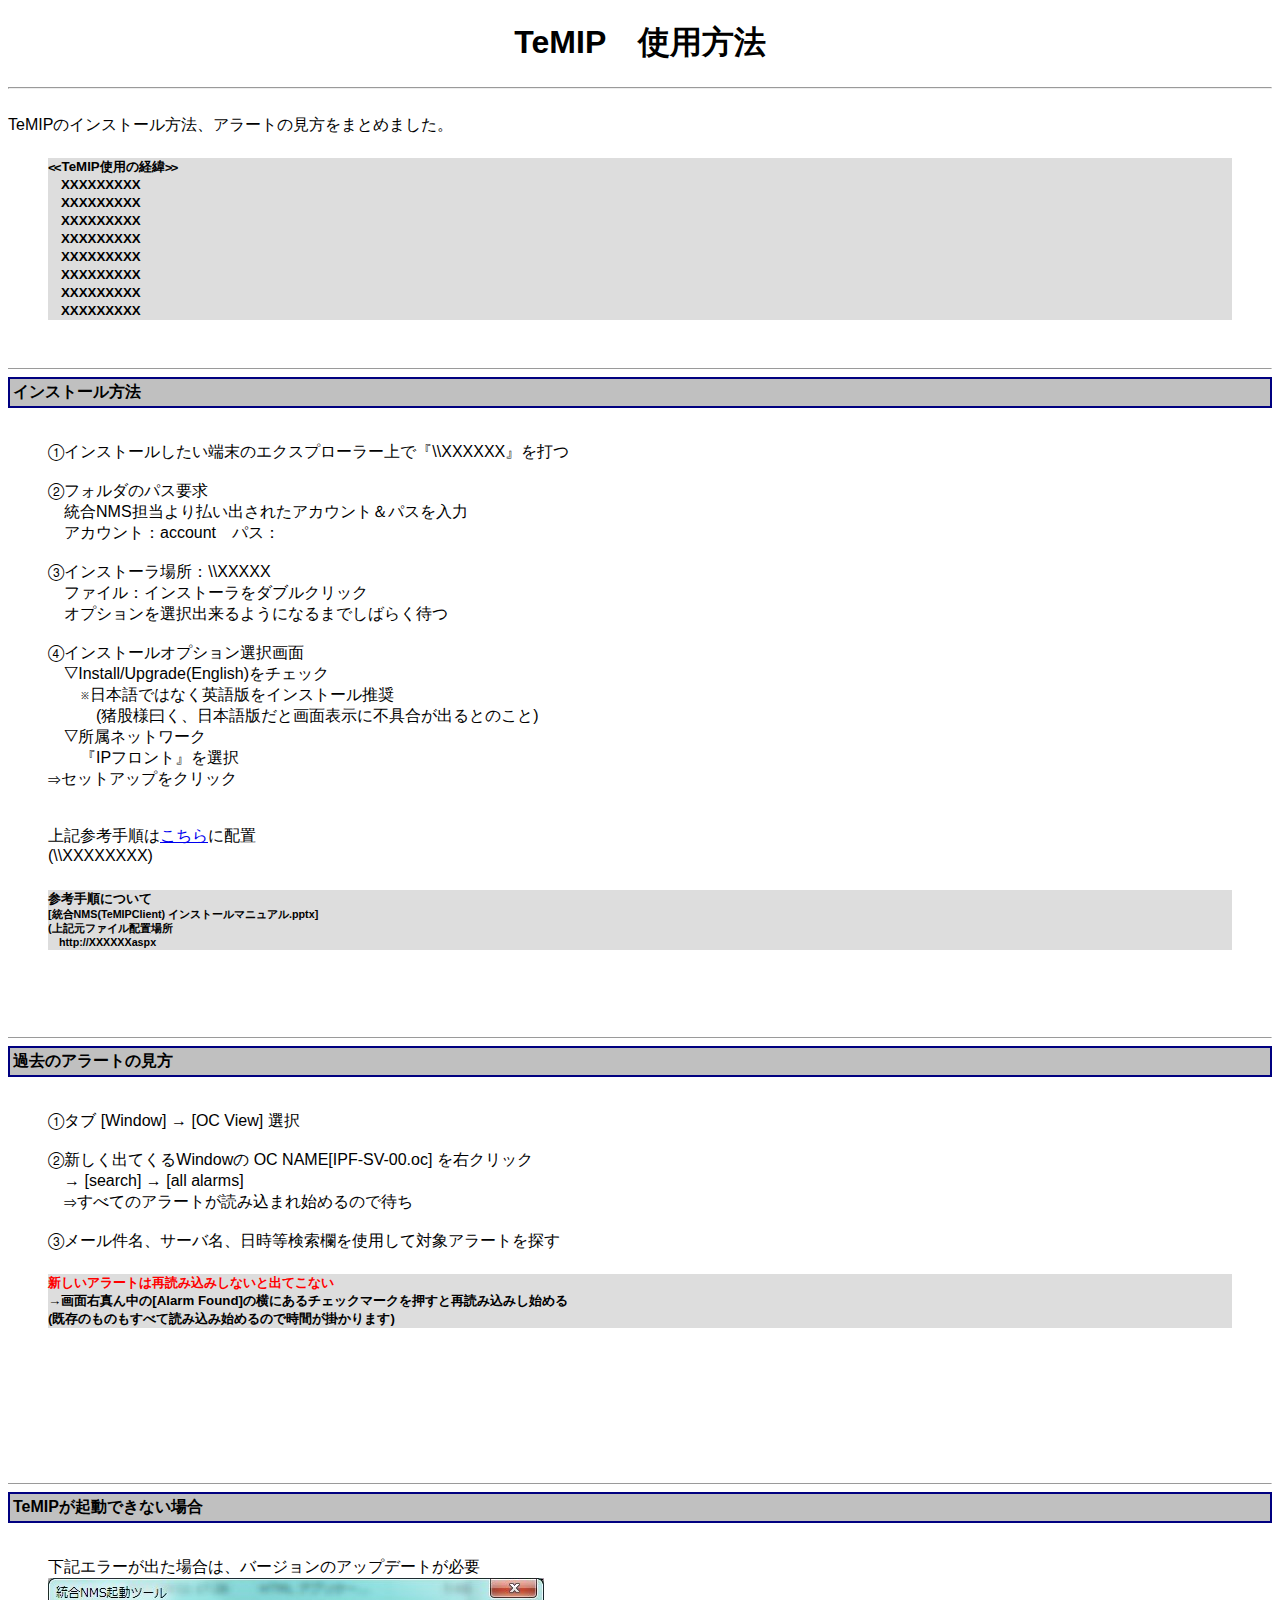
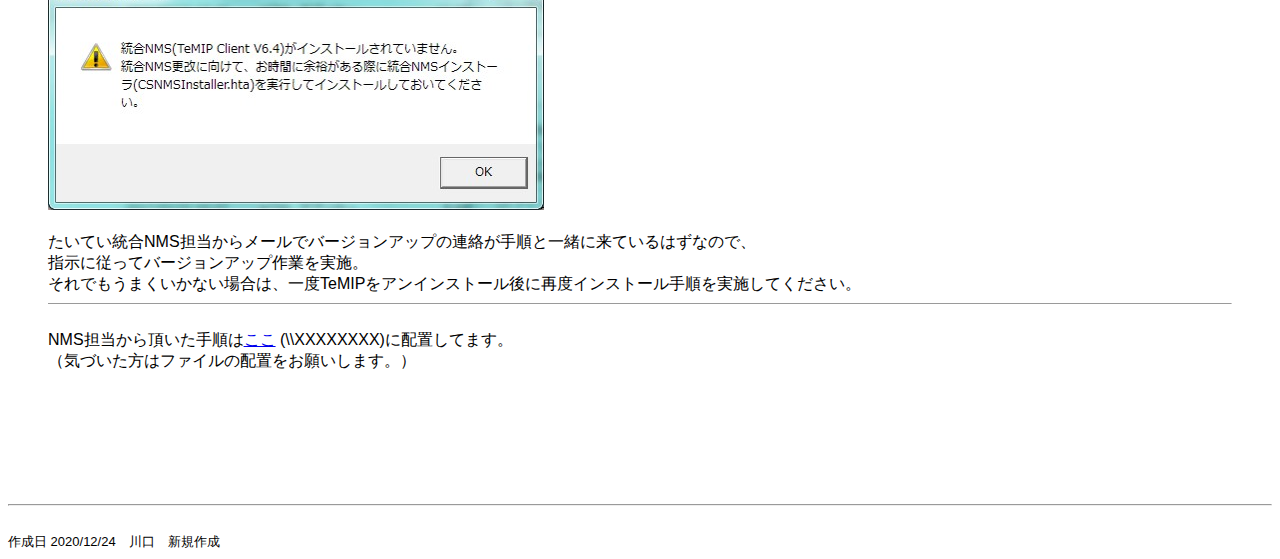
<file: keihou_taisho_RHEL7 - コピー.html>
﻿<!DOCTYPE HTML>
<html lang="ja">
<head>
    <meta http-equiv="Content-Type" content="text/html; charset=UTF-8">
    <title>TeMIP 使用方法</title>
</head>
<BODY>


    <span style="font-family: Helvetica Neue, Helvetica, Segoe UI, Arial, freesans, sans-serif">

        <H1><CENTER>TeMIP　使用方法</CENTER></H1>

        <hr>

        <br>TeMIPのインストール方法、アラートの見方をまとめました。
        <BLOCKQUOTE>


            <H5>
                <p style="background:#DDDDDD; color:black;">
                    ≪TeMIP使用の経緯≫
                    <br>　XXXXXXXXX
                    <br>　XXXXXXXXX
                    <br>　XXXXXXXXX
                    <br>　XXXXXXXXX
                    <br>　XXXXXXXXX
                    <br>　XXXXXXXXX
                    <br>　XXXXXXXXX
                    <br>　XXXXXXXXX
                </p>
            </H5>
        </BLOCKQUOTE>
        <br>

        <hr size=1>
        <a name="namae">
            <Table bgcolor="#C0C0C0" borderColor=navy cellSpacing=0 cellPadding=3 width="100%" border=1>
                <TR>
                    <TH Align=left>インストール方法</TH>
                </TR>
            </Table>
            <BLOCKQUOTE>


                <br>①インストールしたい端末のエクスプローラー上で『\\XXXXXX』を打つ<br>
                <br>②フォルダのパス要求
                <br>　統合NMS担当より払い出されたアカウント＆パスを入力
                <br>　アカウント：account　パス：<br>
                <br>③インストーラ場所：\\XXXXX
                <br>　ファイル：インストーラをダブルクリック
                <br>　オプションを選択出来るようになるまでしばらく待つ
                <br>
                <br>④インストールオプション選択画面
                <br>　▽Install/Upgrade(English)をチェック
                <br>　　※日本語ではなく英語版をインストール推奨
                <br>　　　(猪股様曰く、日本語版だと画面表示に不具合が出るとのこと)
                <br>　▽所属ネットワーク
                <br>　　『IPフロント』を選択
                <br>⇒セットアップをクリック
                <br>

                <br>
                <br>上記参考手順は<a href="\\XXXXXX">こちら</b></a>に配置
                <br>(\\XXXXXXXX)
                <br>
                <H6>
                    <p style="background:#DDDDDD; color:black;">
                        <font size="-1">参考手順について</font>
                        <br>[統合NMS(TeMIPClient) インストールマニュアル.pptx]
                        <br>(上記元ファイル配置場所
                        <br>　http://XXXXXXaspx　
                    </p>
                </H6>
            </BLOCKQUOTE>
            <br><br><br>




            <hr size=1>
            <a name="namae">
                <Table bgcolor="#C0C0C0" borderColor=navy cellSpacing=0 cellPadding=3 width="100%" border=1>
                    <TR>
                        <TH Align=left>過去のアラートの見方</TH>
                    </TR>
                </Table>
                <BLOCKQUOTE>

                    <br>①タブ [Window] → [OC View] 選択
                    <br>
                    <br>②新しく出てくるWindowの OC NAME[IPF-SV-00.oc] を右クリック
                    <br>　→ [search] → [all alarms]
                    <br>　⇒すべてのアラートが読み込まれ始めるので待ち
                    <br>
                    <br>③メール件名、サーバ名、日時等検索欄を使用して対象アラートを探す
                    <br>
                    <H5>
                        <p style="background:#DDDDDD; color:black;">
                            <font color="red">新しいアラートは再読み込みしないと出てこない</font>
                            <br>→画面右真ん中の[Alarm Found]の横にあるチェックマークを押すと再読み込みし始める
                            <br>(既存のものもすべて読み込み始めるので時間が掛かります)
                        </p>
                    </H5>
                    <br>
                    <br>
                    <br>



                </BLOCKQUOTE>


                <br>
                <br>
                <br>
                <hr size=1>
                <a name="namae">
                    <Table bgcolor="#C0C0C0" borderColor=navy cellSpacing=0 cellPadding=3 width="100%" border=1>
                        <TR>
                            <TH Align=left>TeMIPが起動できない場合</TH>
                        </TR>
                    </Table>

                    <BLOCKQUOTE>
                        <br>下記エラーが出た場合は、バージョンのアップデートが必要
                        <br>
                        <img src="TeMIP_ver6.4_error.jpg">
                        <br>
                        <br>たいてい統合NMS担当からメールでバージョンアップの連絡が手順と一緒に来ているはずなので、
                        <br>指示に従ってバージョンアップ作業を実施。
                        <br>それでもうまくいかない場合は、一度TeMIPをアンインストール後に再度インストール手順を実施してください。
                        <hr size=1>
                        <br>NMS担当から頂いた手順は<a href="\\XXXXX">ここ</b></a>
                        (\\XXXXXXXX)に配置してます。
                        <br>（気づいた方はファイルの配置をお願いします。）
                        <br>
                        <br>
                        <br>

                    </BLOCKQUOTE>

                    <br>
                    <br>
                    <br>
                    <br>



                    <hr>

                    <FONT SIZE=-1>
                        <BR>作成日 2020/12/24　川口　新規作成
                        <FONT SIZE=0>

    </span>
</BODY>
</html>
</file>
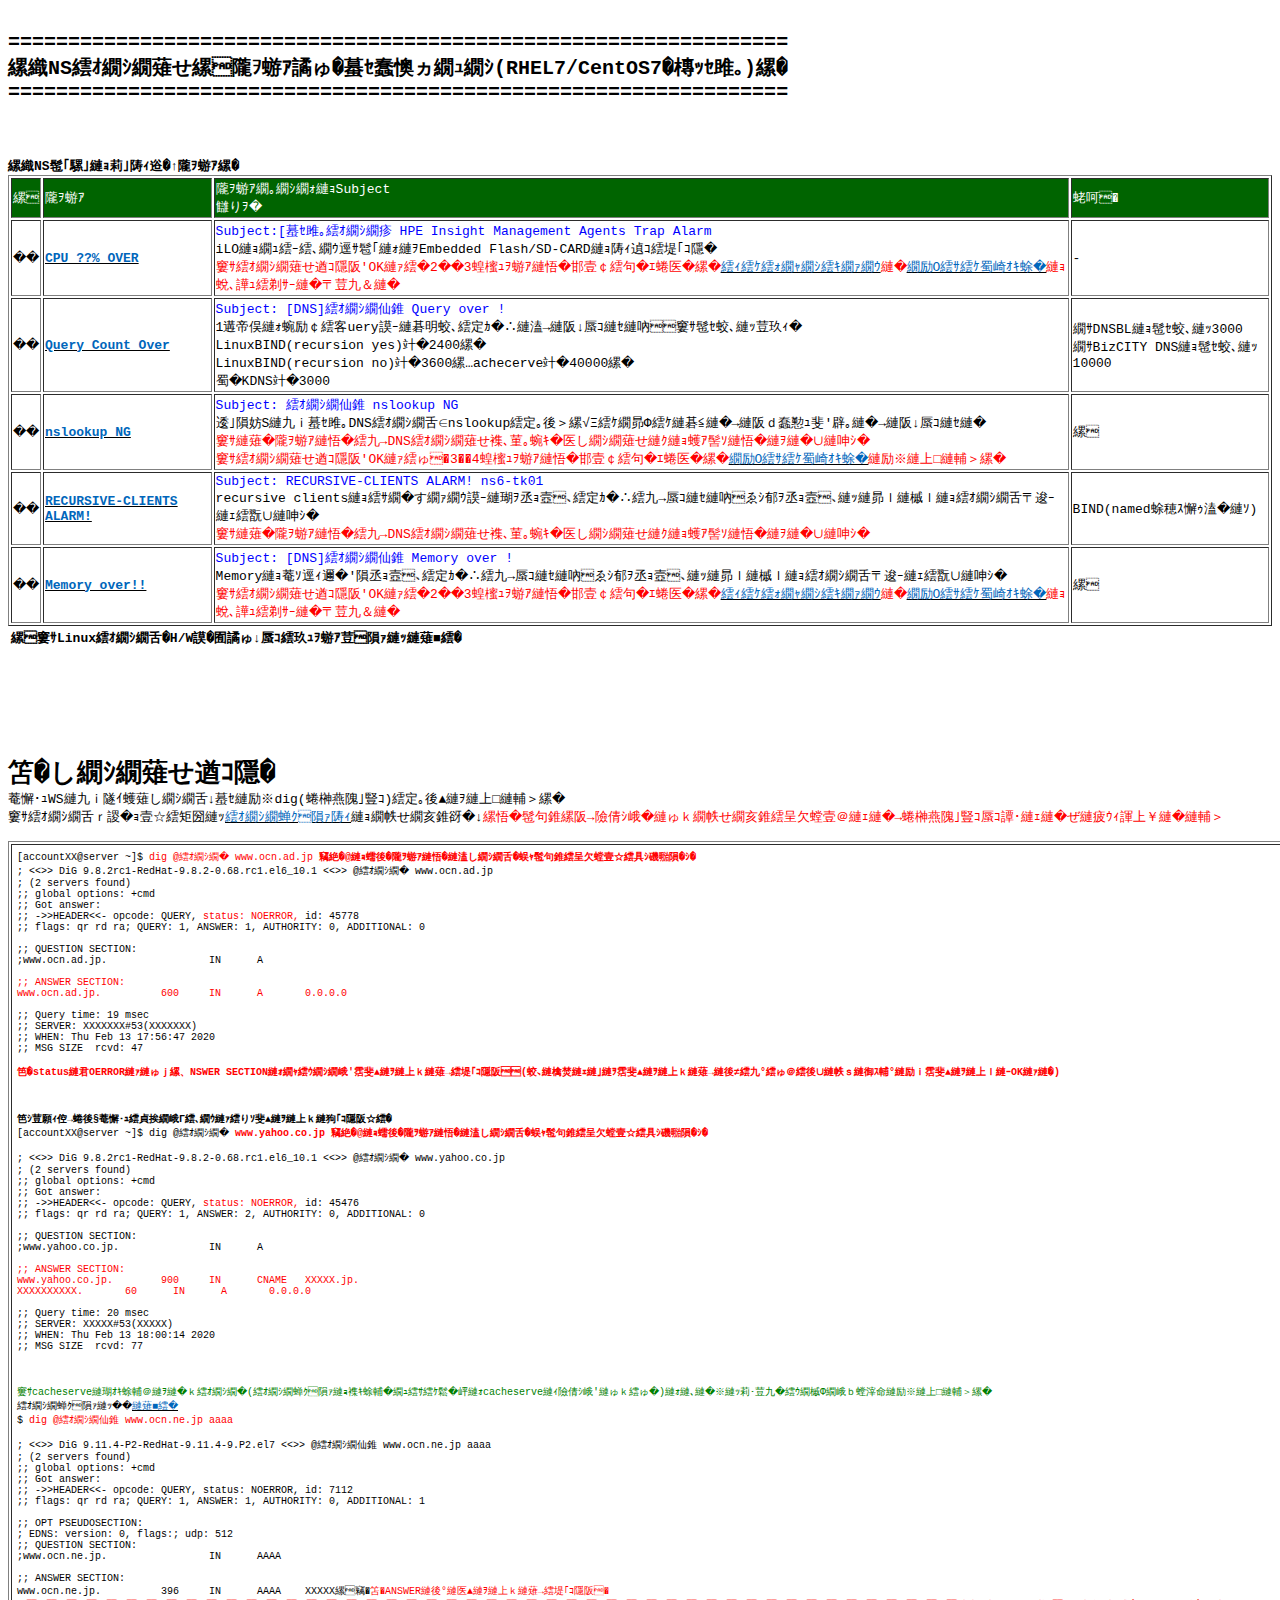
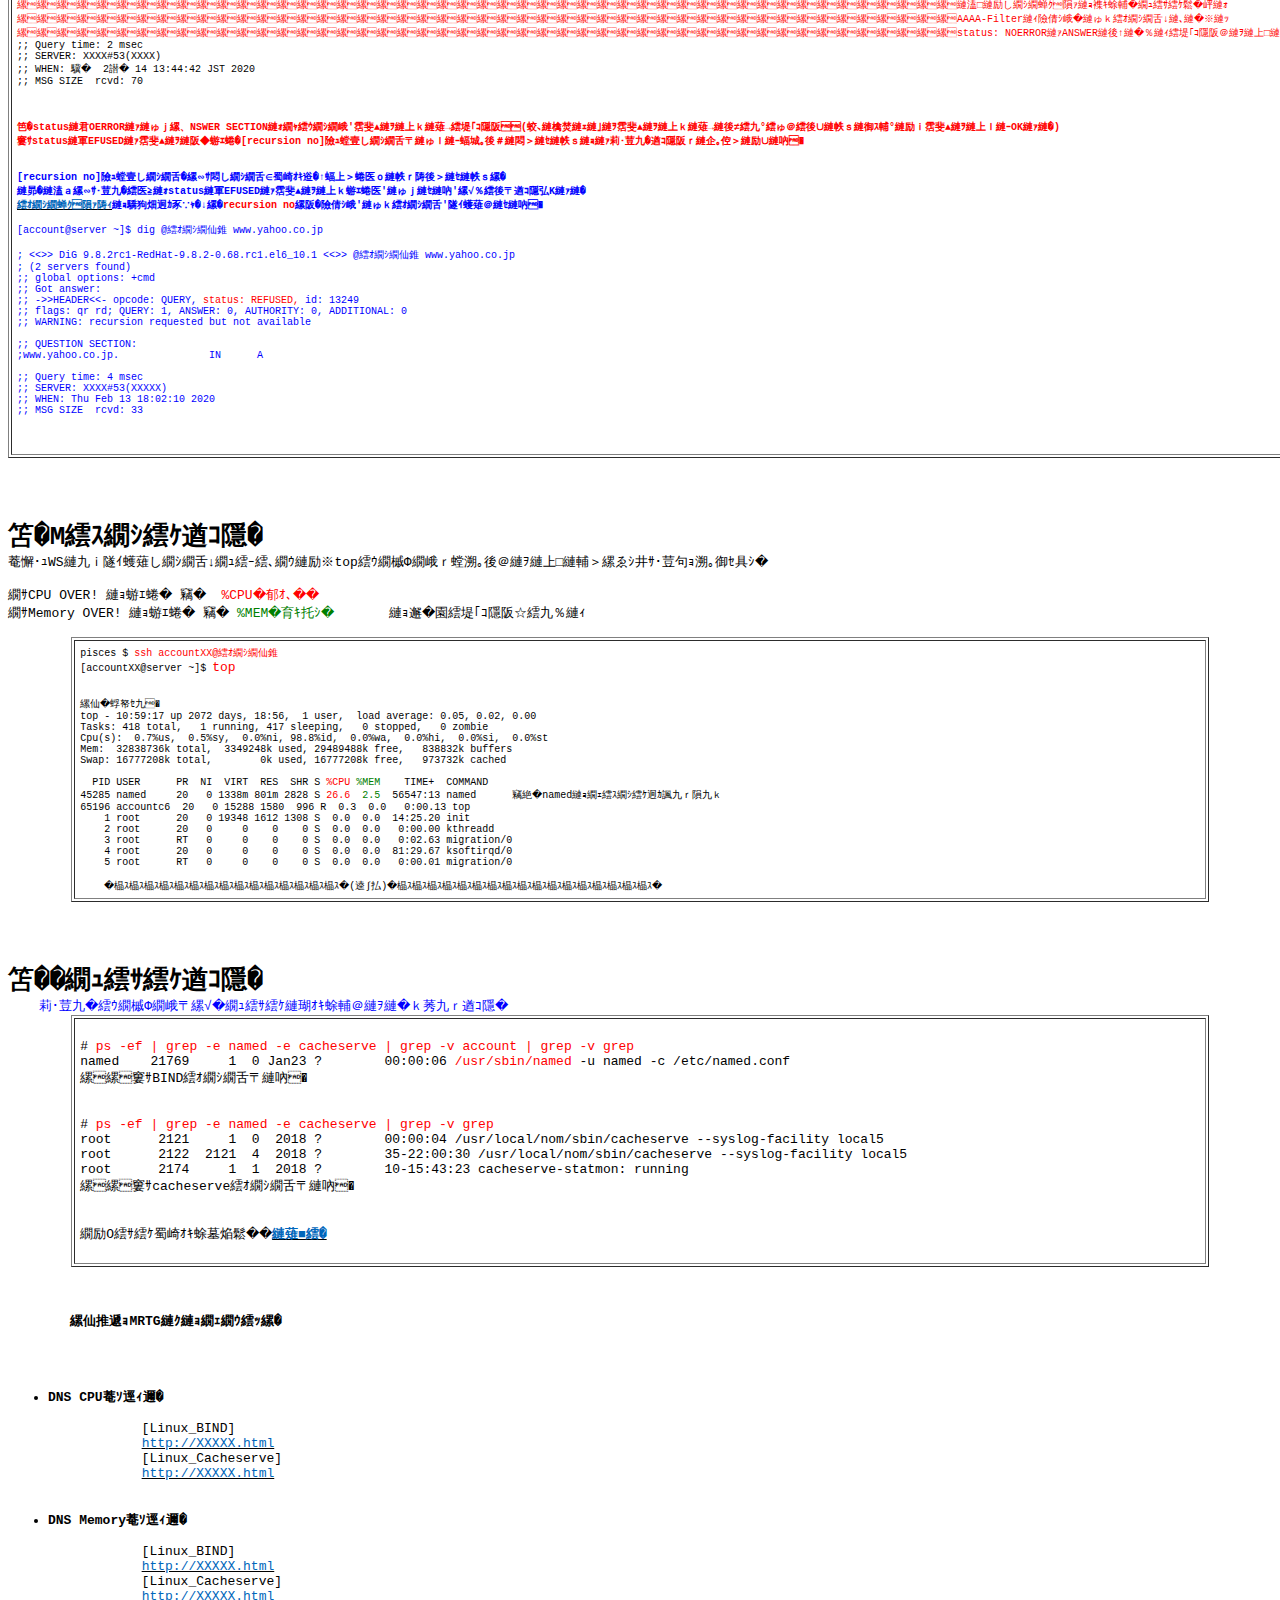
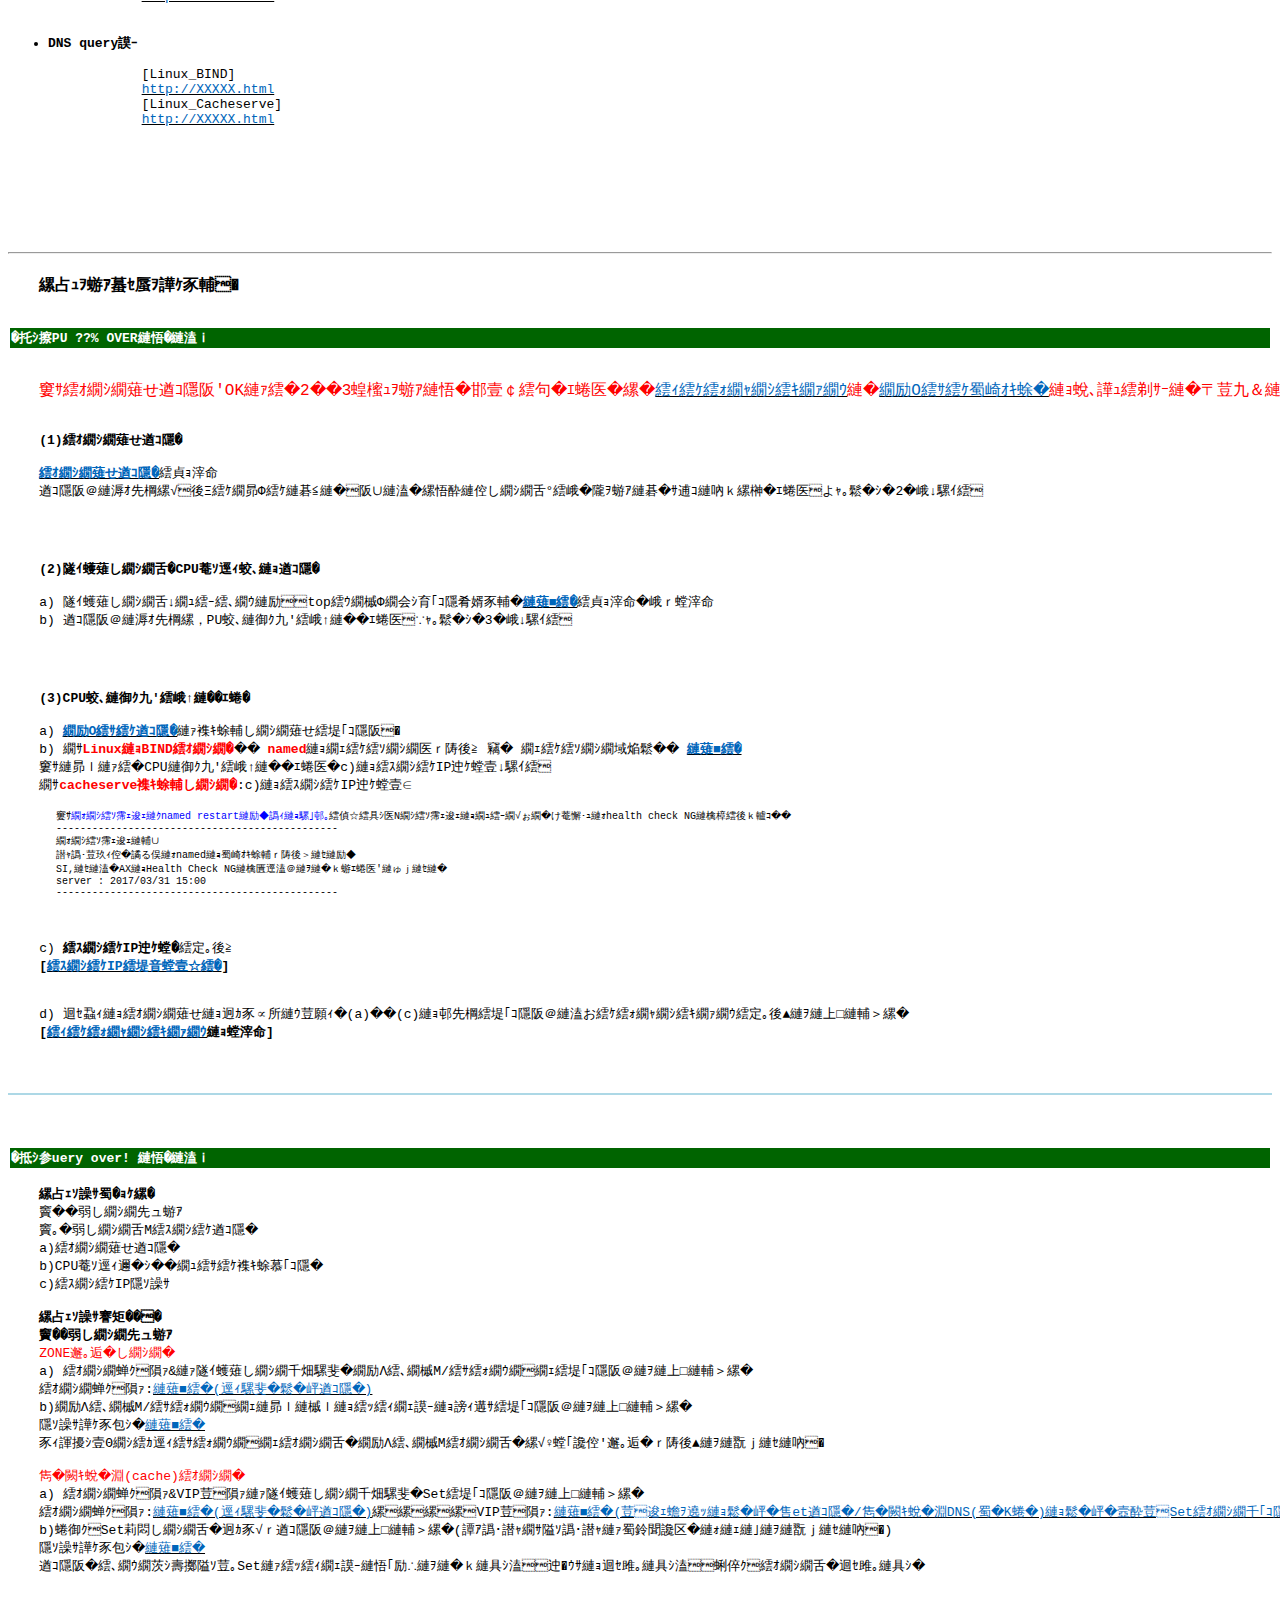
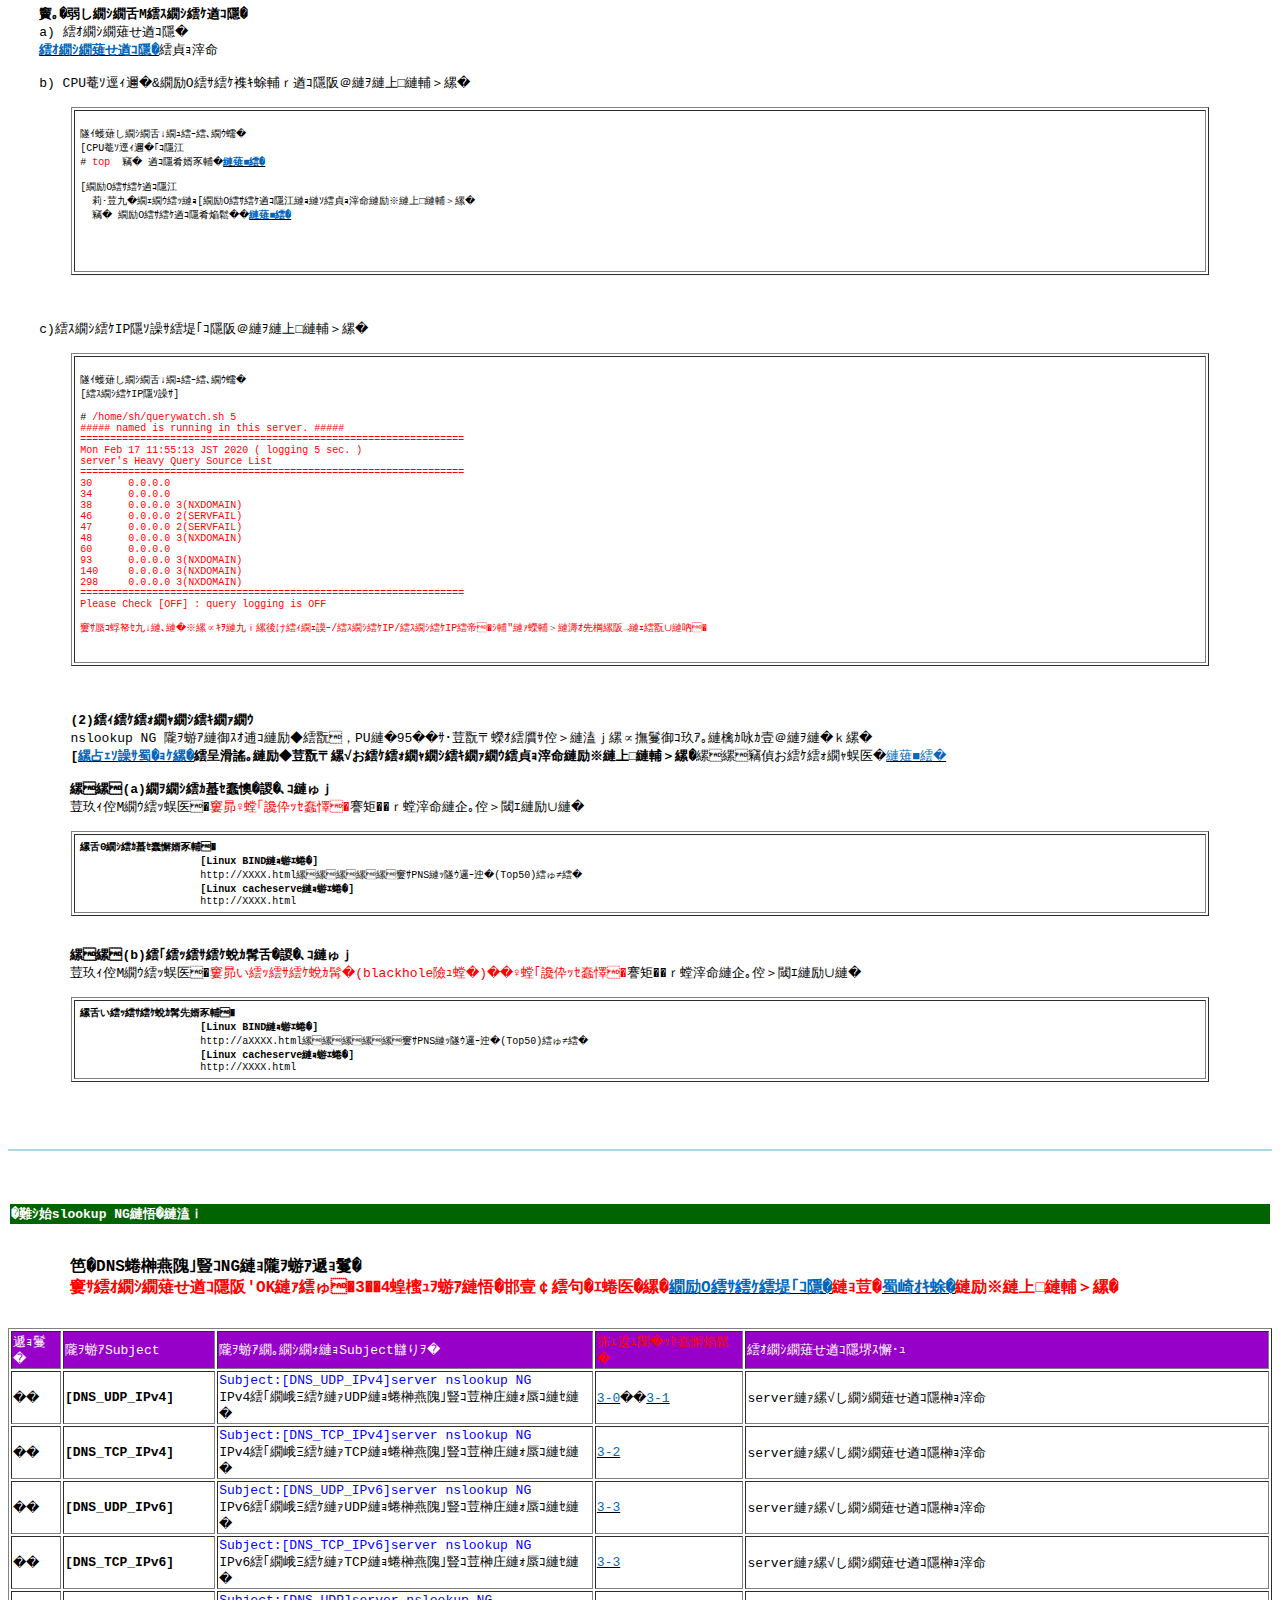
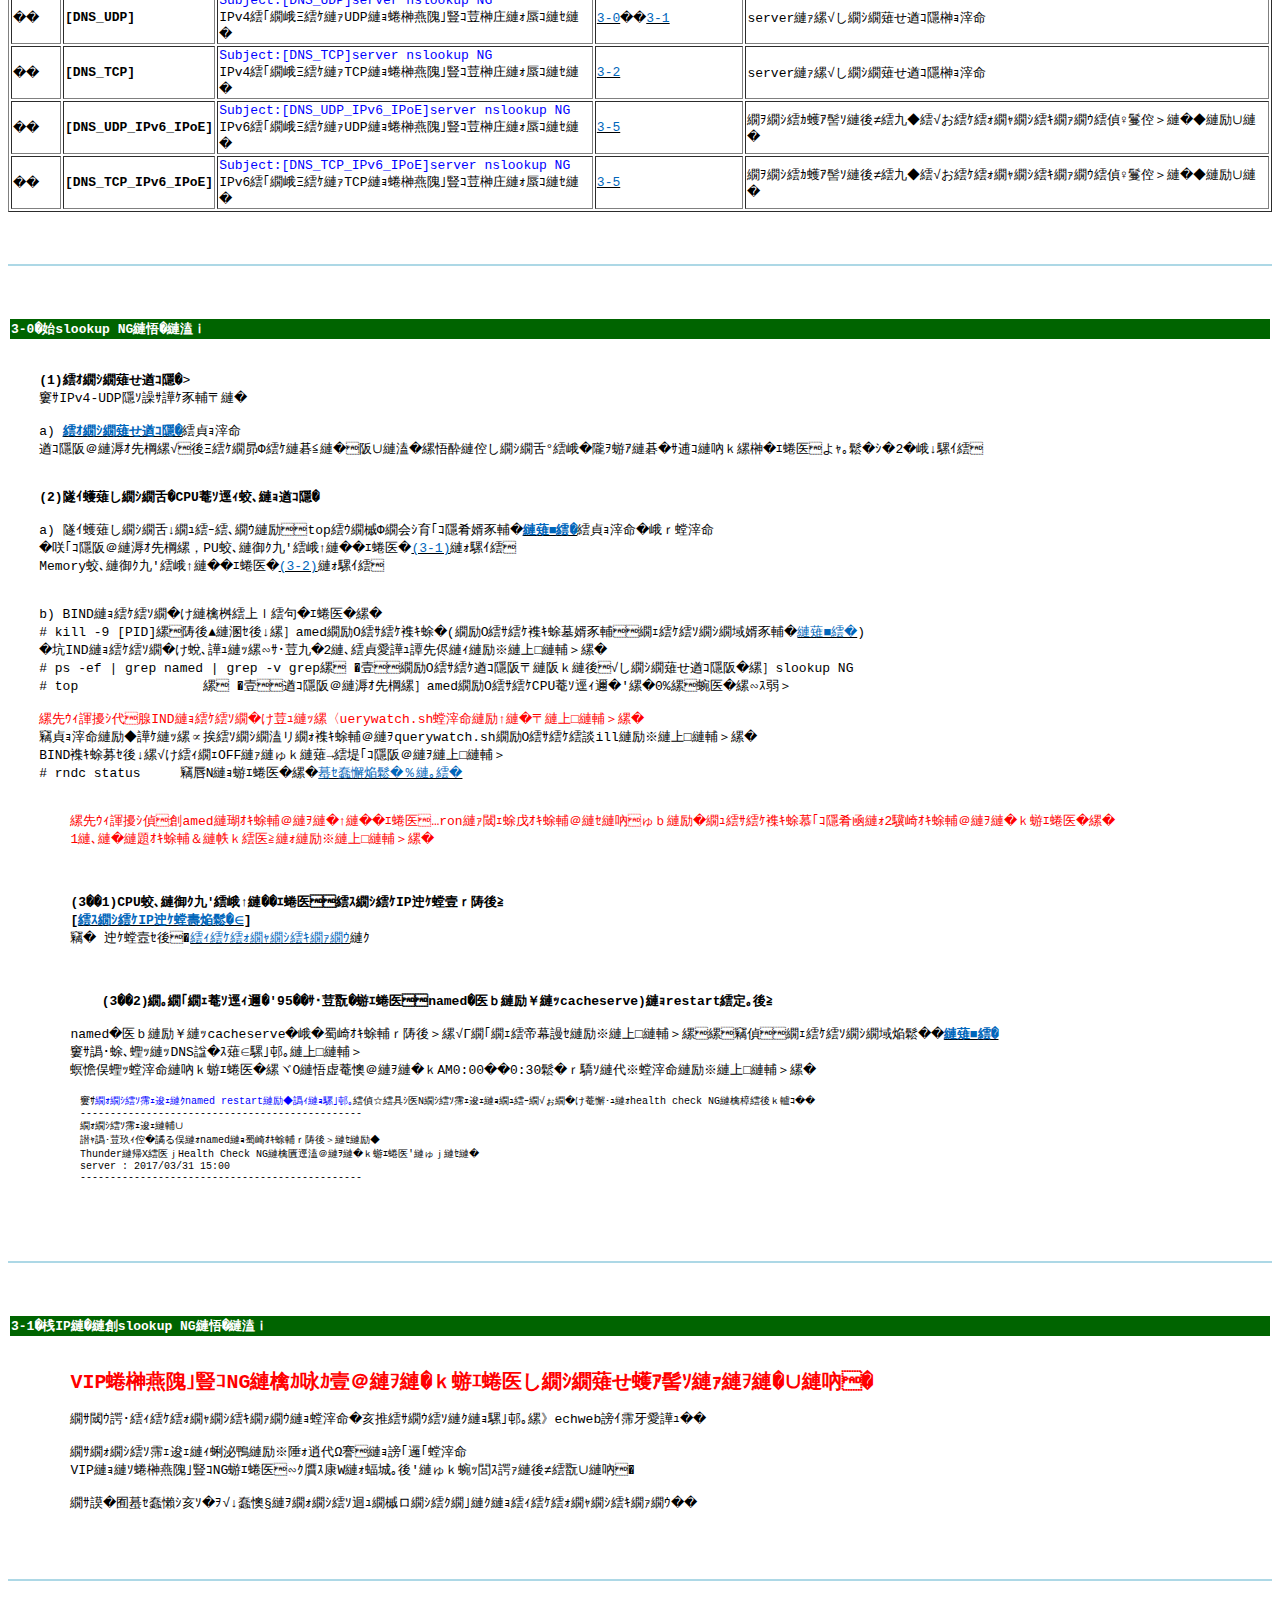
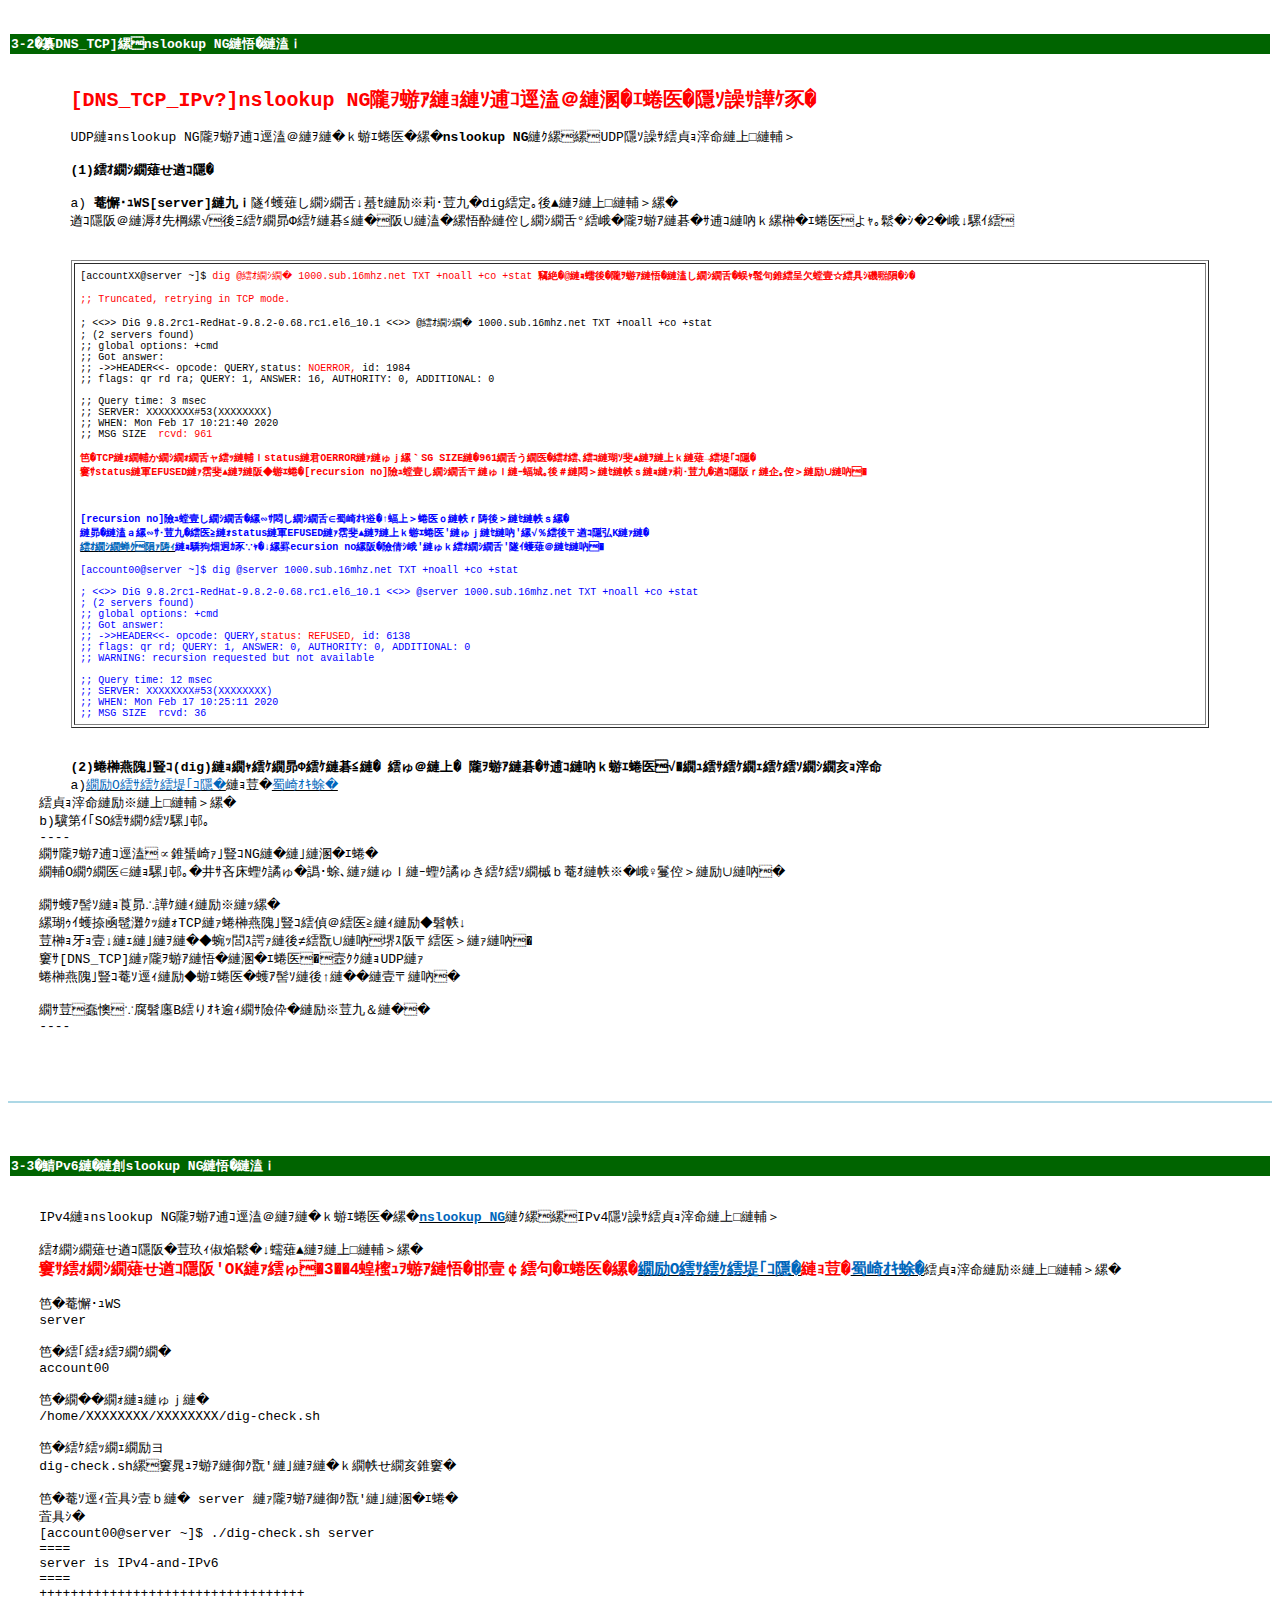
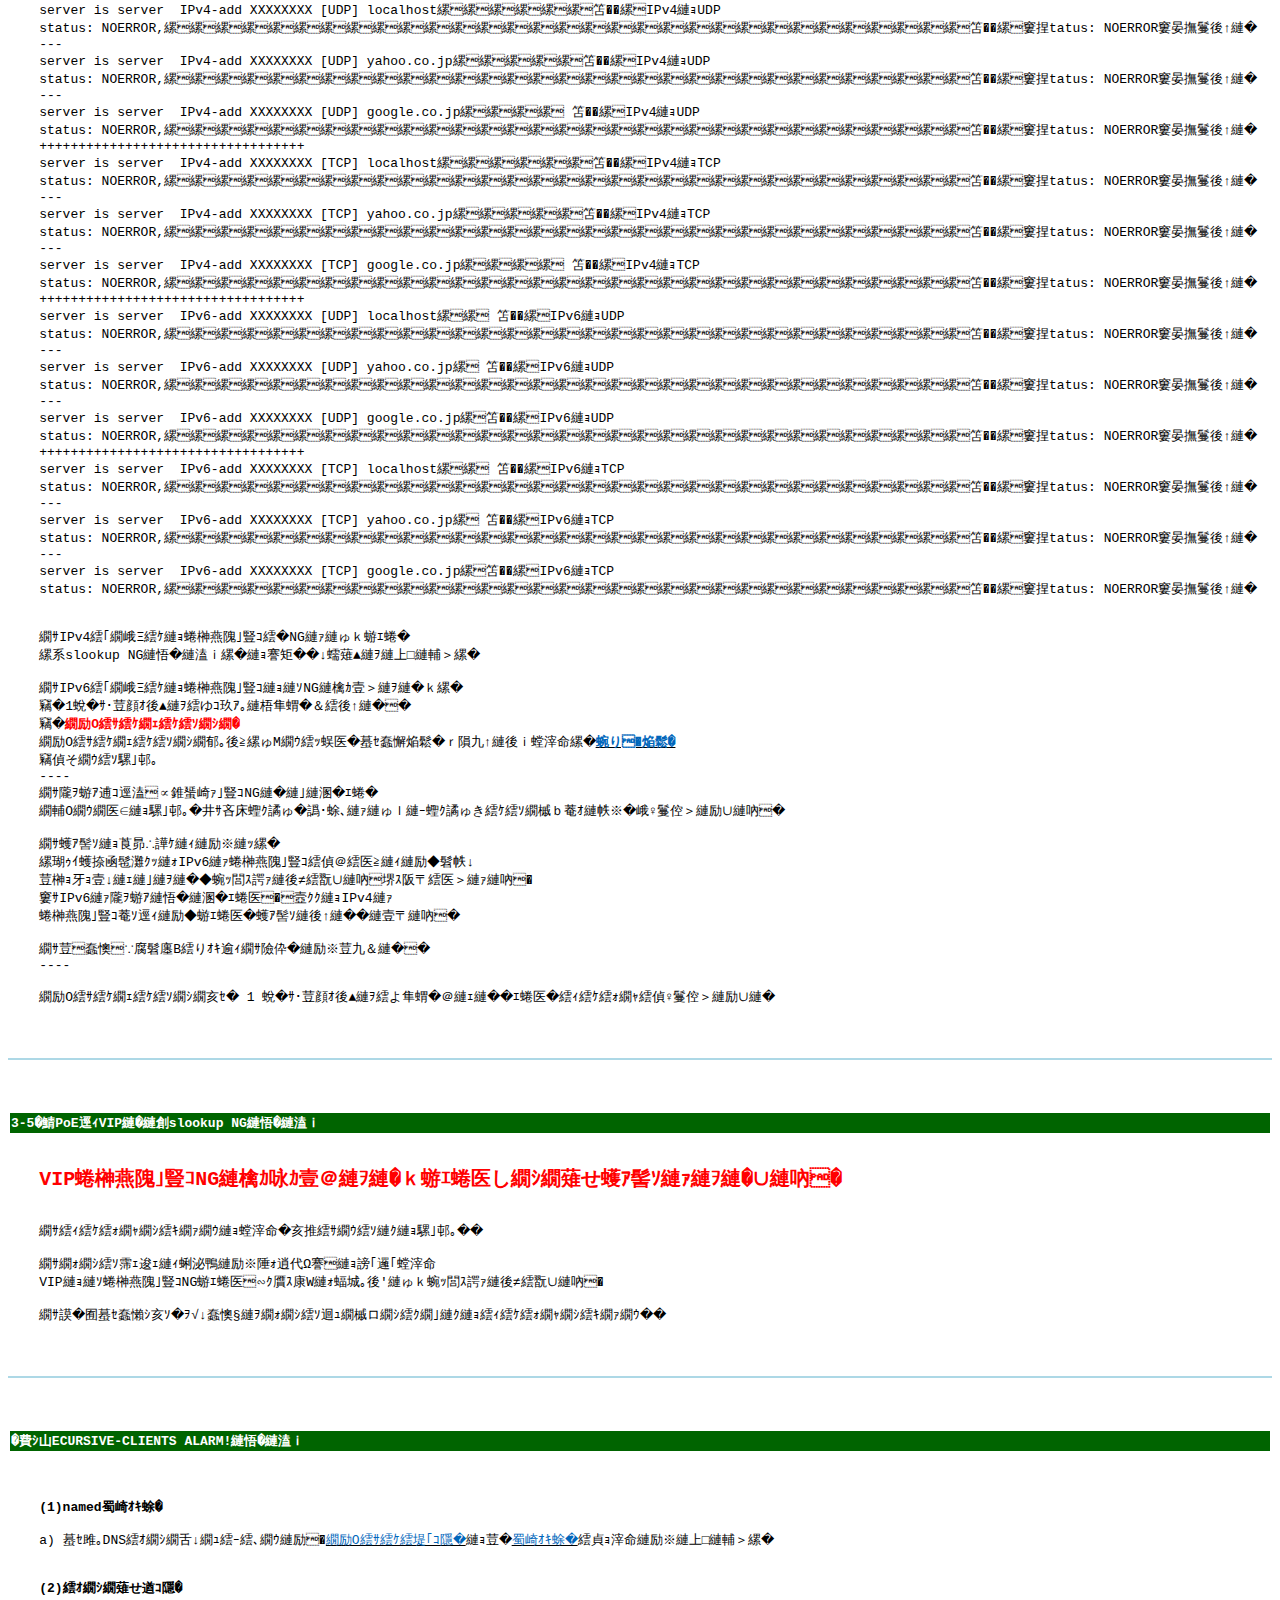
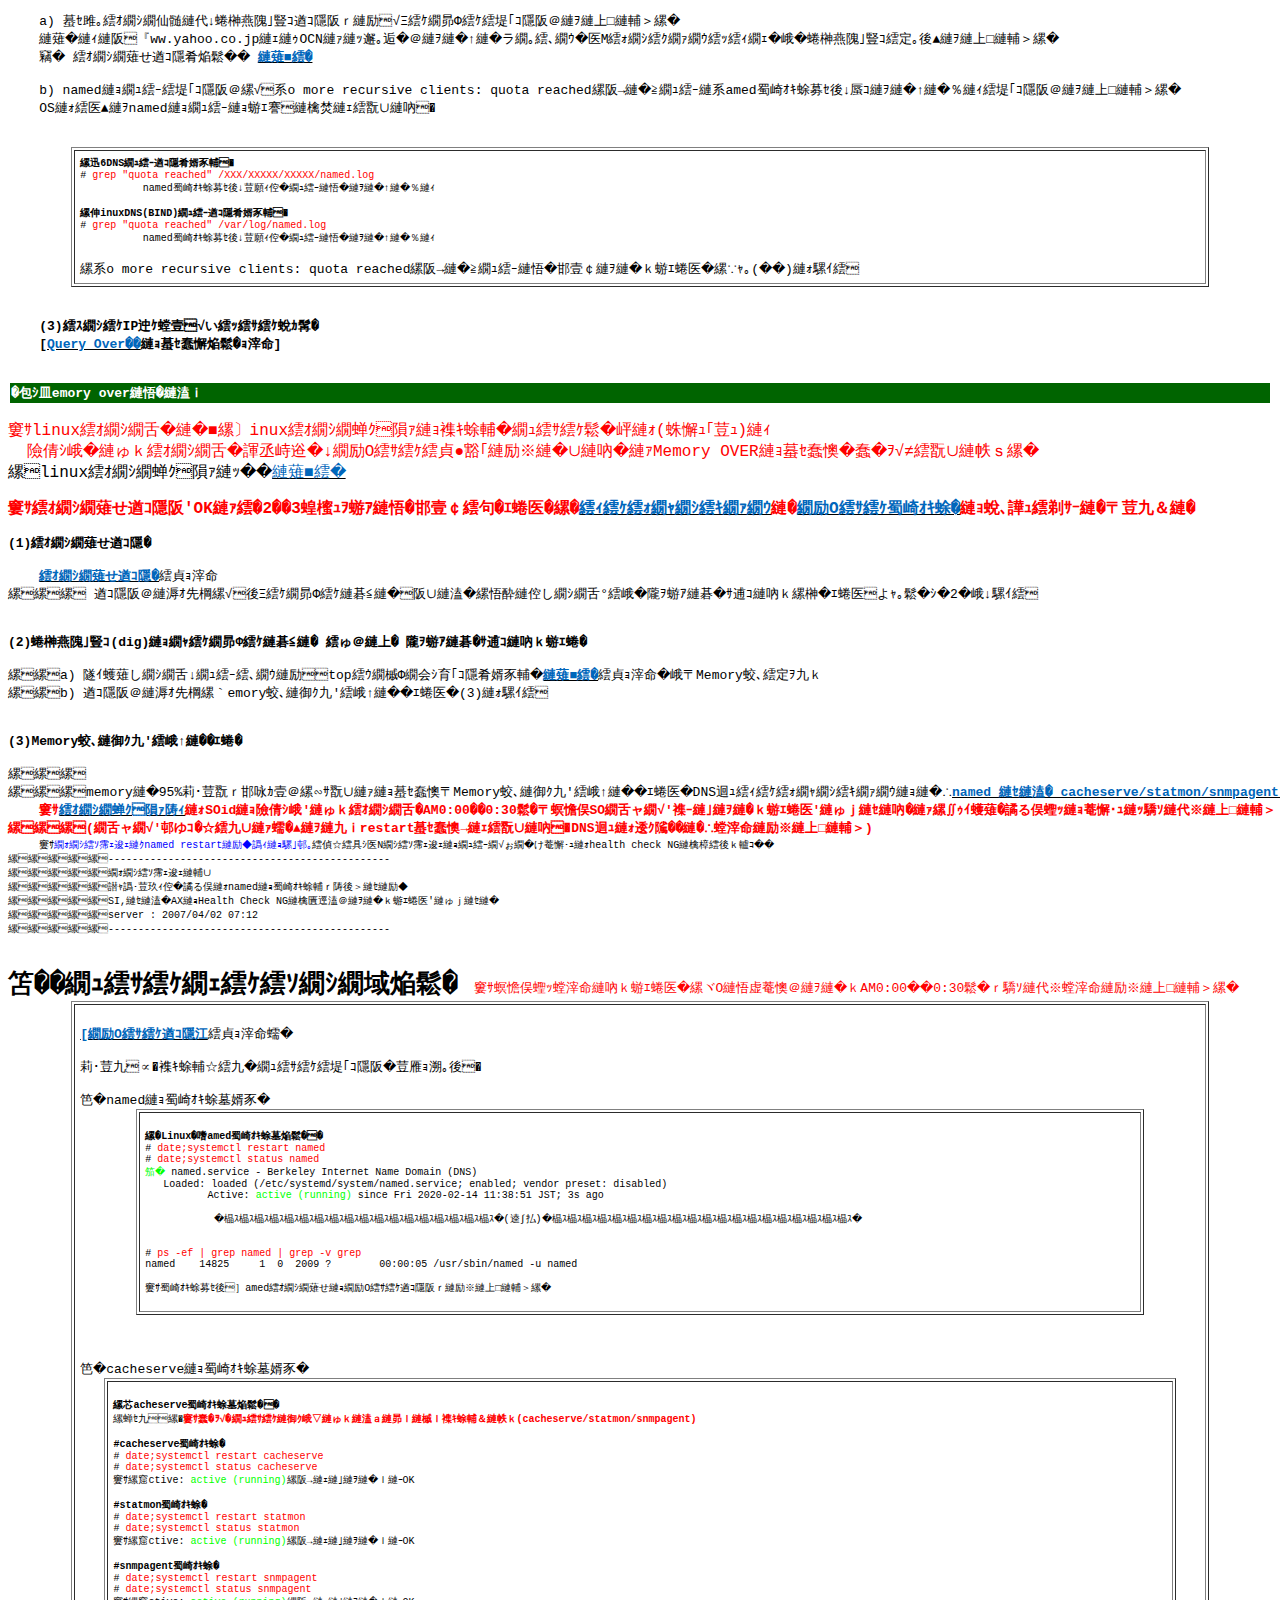
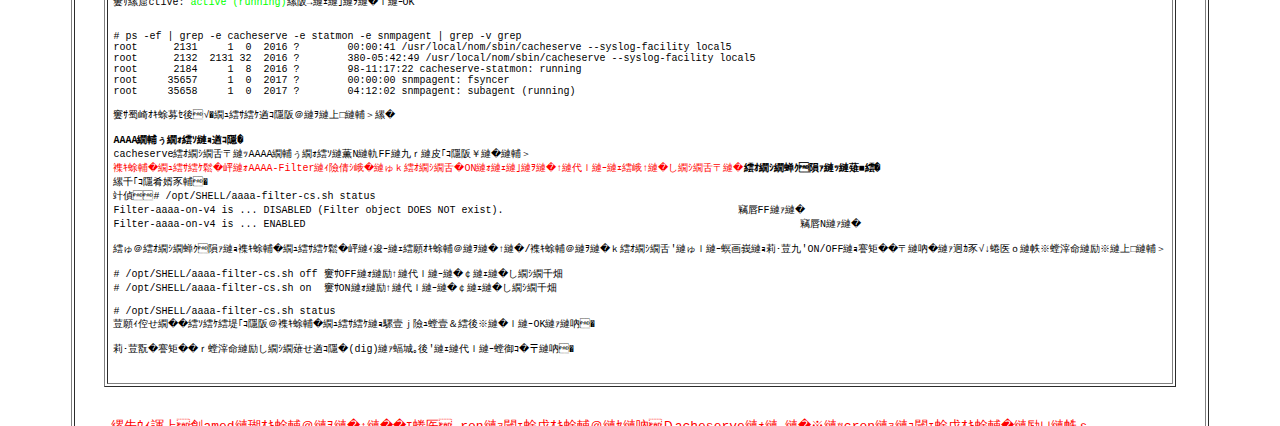
<file: keihou_taisho_RHEL7.html>
<html>

<head>
<meta http-equiv="Content-Type"
content="text/html; charset=x-sjis">
<title>【DNSサーバ】iLOアラート対応</title>
</head>

<body bgcolor="white" link="black" alink="black" vlink="gray">
    <style>
        P {
            line-height: 130%;
            margin-left: 0%;
            margin-right: 0%;
        }

        A {
            text-decoration: none;
        }

            A:hover {
                text-decoration: underline;
            }
    </style>

<pre>
<font size="5"><b>
=================================================================
【DNSサービス　警報時の対応フロー(RHEL7/CentOS7～対象)】 
=================================================================

</b></font>

<font size="3"><b>【DNS関連の代表的な警報】</b></font>
<Table border>
    <tr bgcolor="#006400">
    <td><font color="white">　</font></td>
    <td><font color="white">警報</font></td>
    <td><font color="white">警報メールのSubject<br>概要</font></td>
    <td><font color="white">備考</font></td>
  </tr>

    <tr>
    <td>１</td>
    <td><b><a href="#cpu"><u><font color="#0066bb">CPU ??% OVER</font></u></a></b></td>
    <td><font color="blue">Subject:[対象サーバ] HPE Insight Management Agents Trap Alarm</font>
    <br>iLOのログイン画面にてEmbedded Flash/SD-CARDの表示を確認
    <br><font color="red">※サービス確認がOKでも2～3回警報が出続ける場合は、<a href="http://XXXX"><u><font color="#0066bb">エスカレーション</font></u></a>し<a href="#restart"><u><font color="#0066bb">プロセス再起動</font></u></a>の判断を仰いで下さい</font></td>
    <td>-</td>
  </tr>

    <tr>
    <td>２</td>
    <td><b><a href="#query"><u><font color="#0066bb">Query Count Over</font></u></a></b></td>
    <td><font color="blue">Subject:  [DNS]サーバ名 Query over !</font><br>
        1秒間に受けるquery数が閾値を超えたときに出ます　※閾値は下記<br>
        LinuxBIND(recursion yes)⇒2400、<br>LinuxBIND(recursion no)⇒3600、cachecerve⇒40000、<br>内部DNS⇒3000</td>
        </td>
    <td>・DNSBLの閾値は3000<br>・BizCITY DNSの閾値は10000</td>
  </tr>

    <tr>
    <td>３</td>
    <td><b><a href="#NG"><u><font color="#0066bb">nslookup NG</font></u></a></b>
<!----
    　　<br><b><a href="#NG-VIP">VIPだけ、nslookup NG</a></b>
    　　<br><b><a href="#NG-TCP">nslookup NG(TCP問い合わせ)</a></b>
    　　<br><b><a href="#IPv6-NG">IPv6のnslookup NG</a></b></td>
----->
    <td><font color="blue">Subject:  サーバ名 nslookup NG</font><br>
        監視WSから対象DNSサーバへnslookupを行い、レスポンスが遅いときや応答が無いときに出ます<br>
    <font color="red">※この警報が出るとDNSサービス赤信号（サービスへの影響が出ています）<br>
    <font color="red">※サービス確認がOKでも、3～4回警報が出続ける場合は、<a href="#restart"><u><font color="#0066bb">プロセス再起動</font></u></a>してください。</font></td>
    <td>　</td>
  </tr>

    <tr>
    <td>４</td>
    <td><b><a href="#recursive"><u><font color="#0066bb">RECURSIVE-CLIENTS ALARM!</font></u></a></td>
    <td><font color="blue">Subject:  RECURSIVE-CLIENTS ALARM! ns6-tk01</font><br>
        recursive clientsのセッション数が規定値を超えると出ます。（規定値はそれぞれのサーバで異なります）<br>
    <font color="red">※この警報が出るとDNSサービス赤信号（サービスへの影響が出ています）</font></td>
    <td>BIND(named動作機のみ)</td>
  </tr>

    <tr>
    <td>５</td>
    <td><b><a href="#memory"><u><font color="#0066bb">Memory over!!</font></u></a></td>
    <td><font color="blue">Subject:  [DNS]サーバ名 Memory over !</font><br>
        Memoryの使用率が規定値を超えると出ます。（規定値はそれぞれのサーバで異なります）<br>
    <font color="red">※サービス確認がOKでも2～3回警報が出続ける場合は、<a href="http://XXXXXXX"><u><font color="#0066bb">エスカレーション</font></u></a>し<a href="#restart"><u><font color="#0066bb">プロセス再起動</font></u></a>の判断を仰いで下さい</font></td>
        </td>
    <td>　</td>
  </tr>
  
    <Table Border="0"><tr><Td ColSpan="4"><b>　※LinuxサーバのH/W故障時に出る警報一覧は<a href="./linux/XXXXX.html">こちら</a></b></Td></tr></Table>

</Table>



<a name="#service">
<font size="6"><b>★サービス確認</b></font>
作業WSから該当サーバに対してdig(名前解決)を行ってください。
※サーバを指定する際は<a href="http://XXXX.html"><u><font color="#0066bb">サーバ一覧表</font></u></a>のホスト名欄に<font color="red">「公開名」と記載のあるホスト名を指定しないと名前解決出来ない為ご注意ください</font>

<Table Width="90%" align="center" Border cellpadding="5"><Tr><Td><Pre>
<font size="2">[accountXX@server ~]$<font color="red"> dig @サーバ www.ocn.ad.jp <b>←★@の後は警報が出たサーバの公開名を指定する（重要）</b></font>
; <<>> DiG 9.8.2rc1-RedHat-9.8.2-0.68.rc1.el6_10.1 <<>> @サーバ www.ocn.ad.jp
; (2 servers found)
;; global options: +cmd
;; Got answer:
;; ->>HEADER<<- opcode: QUERY, <font color="red">status: NOERROR,</font> id: 45778
;; flags: qr rd ra; QUERY: 1, ANSWER: 1, AUTHORITY: 0, ADDITIONAL: 0

;; QUESTION SECTION:
;www.ocn.ad.jp.                 IN      A

<font color="red">;; ANSWER SECTION:
www.ocn.ad.jp.          600     IN      A       0.0.0.0</font>

;; Query time: 19 msec
;; SERVER: XXXXXXX#53(XXXXXXX)
;; WHEN: Thu Feb 13 17:56:47 2020
;; MSG SIZE  rcvd: 47

<font color="red"><b>■statusがNOERRORであり、ANSWER SECTIONにレコードが返ってくることを確認　(値が異なって返ってくることがあるかもしれませんが何かしら返ってくればOKです)</b></font>



<b>▼上記と同じ作業を別ドメインでも返ってくるか確認する</b>
<font size="2">[accountXX@server ~]$ dig @サーバ <font color="red"><b>www.yahoo.co.jp ←★@の後は警報が出たサーバの公開名を指定する（重要）</b></font>

; <<>> DiG 9.8.2rc1-RedHat-9.8.2-0.68.rc1.el6_10.1 <<>> @サーバ www.yahoo.co.jp
; (2 servers found)
;; global options: +cmd
;; Got answer:
;; ->>HEADER<<- opcode: QUERY, <font color="red">status: NOERROR,</font> id: 45476
;; flags: qr rd ra; QUERY: 1, ANSWER: 2, AUTHORITY: 0, ADDITIONAL: 0

;; QUESTION SECTION:
;www.yahoo.co.jp.               IN      A

<font color="red">;; ANSWER SECTION:
www.yahoo.co.jp.        900     IN      CNAME   XXXXX.jp.
XXXXXXXXXX.       60      IN      A       0.0.0.0</font>

;; Query time: 20 msec
;; SERVER: XXXXX#53(XXXXX)
;; WHEN: Thu Feb 13 18:00:14 2020
;; MSG SIZE  rcvd: 77



<font color="green">※cacheserveが起動しているサーバ(サーバ一覧の起動プロセス項目にcacheserveと記載があるもの)については以下のコマンドも実施してください。</font>
サーバ一覧は：<a href="http://XXXXXX.html"><u><font color="#0066bb">こちら</font></u></a></font>
<font size="2">$ <font color="red">dig @サーバ名 www.ocn.ne.jp aaaa </font>

; <<>> DiG 9.11.4-P2-RedHat-9.11.4-9.P2.el7 <<>> @サーバ名 www.ocn.ne.jp aaaa
; (2 servers found)
;; global options: +cmd
;; Got answer:
;; ->>HEADER<<- opcode: QUERY, status: NOERROR, id: 7112
;; flags: qr rd ra; QUERY: 1, ANSWER: 1, AUTHORITY: 0, ADDITIONAL: 1

;; OPT PSEUDOSECTION:
; EDNS: version: 0, flags:; udp: 512
;; QUESTION SECTION:
;www.ocn.ne.jp.                 IN      AAAA

;; ANSWER SECTION:
www.ocn.ne.jp.          396     IN      AAAA    XXXXX　←<font color="red">★ANSWERがかえってくることを確認。
　　　　　　　　　　　　　　　　　　　　　　　　　　　　　　　　　　　　　　　　　　　　　　　ただしサーバ一覧の起動プロセス項目に
　　　　　　　　　　　　　　　　　　　　　　　　　　　　　　　　　　　　　　　　　　　　　　　AAAA-Filterと記載のあるサーバについては
　　　　　　　　　　　　　　　　　　　　　　　　　　　　　　　　　　　　　　　　　　　　　　　status: NOERRORでANSWERがないことを確認してください。</font>
;; Query time: 2 msec
;; SERVER: XXXX#53(XXXX)
;; WHEN: 金  2月 14 13:44:42 JST 2020
;; MSG SIZE  rcvd: 70



<font color="red"><b>■statusがNOERRORであり、ANSWER SECTIONにレコードが返ってくることを確認　(値が異なって返ってくることがあるかもしれませんが何かしら返ってくればOKです)</b>
<b>※statusがREFUSEDで返ってきた場合[recursion no]設定サーバであれば問題ございませんので以下の確認をお願いします。</b></font>
<a name="recursion_no"></a>
<font color=blue>
<b>[recursion no]設定サーバは、他サーバへ再起的な問い合わせを行いません。
そのため、以下のようにstatusがREFUSEDで返ってくる場合がありますが、これで確認OKです
<a href="http://XXXX.html"><u><font color="#0066bb">サーバ一覧表</font></u></a>の運用状況欄に「<font color="red">recursion no</font>」の記載があるサーバが該当します。</b>

[account@server ~]$ dig @サーバ名 www.yahoo.co.jp

; <<>> DiG 9.8.2rc1-RedHat-9.8.2-0.68.rc1.el6_10.1 <<>> @サーバ名 www.yahoo.co.jp
; (2 servers found)
;; global options: +cmd
;; Got answer:
;; ->>HEADER<<- opcode: QUERY, <font color="red">status: REFUSED,</font> id: 13249
;; flags: qr rd; QUERY: 1, ANSWER: 0, AUTHORITY: 0, ADDITIONAL: 0
;; WARNING: recursion requested but not available

;; QUESTION SECTION:
;www.yahoo.co.jp.               IN      A

;; Query time: 4 msec
;; SERVER: XXXX#53(XXXXX)
;; WHEN: Thu Feb 13 18:02:10 2020
;; MSG SIZE  rcvd: 33


</font>
</Pre></Td></Tr>
</Table>


<a name="#top">
<font size="6"><b>★リソース確認</b></font>
作業WSから該当サーバにログインしてtopコマンドを実行してください。（以下実行例）

・CPU OVER! の場合 →  <font color="red">%CPU（赤）</font>
・Memory OVER! の場合 → <font color="green">%MEM（緑）</font>       の箇所を確認すること

<Table Width="90%" align="center" Border cellpadding="5"><Tr><Td><Pre>
<font size="2">pisces $ <font color="red">ssh accountXX@サーバ名 </font>
[accountXX@server ~]$ <font color="red" size="3">top </font>  <br><br>
【出力例】
top - 10:59:17 up 2072 days, 18:56,  1 user,  load average: 0.05, 0.02, 0.00
Tasks: 418 total,   1 running, 417 sleeping,   0 stopped,   0 zombie
Cpu(s):  0.7%us,  0.5%sy,  0.0%ni, 98.8%id,  0.0%wa,  0.0%hi,  0.0%si,  0.0%st
Mem:  32838736k total,  3349248k used, 29489488k free,   838832k buffers
Swap: 16777208k total,        0k used, 16777208k free,   973732k cached

  PID USER      PR  NI  VIRT  RES  SHR S <font color="red">%CPU</font> <font color="green">%MEM</font>    TIME+  COMMAND
45285 named     20   0 1338m 801m 2828 S <font color="red">26.6</font>  <font color="green">2.5</font>  56547:13 named      ←★namedのリソース状態を見る
65196 accountc6  20   0 15288 1580  996 R  0.3  0.0   0:00.13 top
    1 root      20   0 19348 1612 1308 S  0.0  0.0  14:25.20 init
    2 root      20   0     0    0    0 S  0.0  0.0   0:00.00 kthreadd
    3 root      RT   0     0    0    0 S  0.0  0.0   0:02.63 migration/0
    4 root      20   0     0    0    0 S  0.0  0.0  81:29.67 ksoftirqd/0
    5 root      RT   0     0    0    0 S  0.0  0.0   0:00.01 migration/0
    
    ～～～～～～～～～～～～～～～～(省略)～～～～～～～～～～～～～～～～～～</font></Pre></Td></Tr>

</Table>


<a name="#process">
<font size="6"><b>★プロセス確認</b></font>
    <font color="blue">以下のコマンドで、プロセスが起動している事を確認</font>
<Table Width="90%" align="center" Border cellpadding="5"><Tr><Td><Pre>

# <font color="red">ps -ef | grep -e named -e cacheserve | grep -v account | grep -v grep</font>
named    21769     1  0 Jan23 ?        00:00:06 <font color="red">/usr/sbin/named</font> -u named -c /etc/named.conf
　　※BINDサーバです。
<!------------
# <font color="red">/home/sh/querywatch.sh 5 </font>
------------->

# <font color="red">ps -ef | grep -e named -e cacheserve | grep -v grep</font>
root      2121     1  0  2018 ?        00:00:04 /usr/local/nom/sbin/cacheserve --syslog-facility local5
root      2122  2121  4  2018 ?        35-22:00:30 /usr/local/nom/sbin/cacheserve --syslog-facility local5
root      2174     1  1  2018 ?        10-15:43:23 cacheserve-statmon: running
　　※cacheserveサーバです。


<font size="3">プロセス再起動手順は<b><a href="#restart"><u><font color="#0066bb">こちら</font></u></b></a></font>

</font></pre></Td></Tr>

    </Table>

    <font size="3">
        <b>【各種MRTGへのリンク】</b>
        <UL>
            <LI><b>DNS CPU使用率</b></LI>
            [Linux_BIND]
            <a href="http://XXXXX.html" target="huga"><u><font color="#0066bb">http://XXXXX.html</font></u></a>
            [Linux_Cacheserve]
            <a href="http://XXXXX.html" target="huga"><u><font color="#0066bb">http://XXXXX.html</font></u></a>

            <LI><b>DNS Memory使用率</b></LI>
            [Linux_BIND]
            <a href="http://XXXXX.html" target="huga"><u><font color="#0066bb">http://XXXXX.html</font></u></a>
            [Linux_Cacheserve]
            <a href="http://XXXXX.html" target="huga"><u><font color="#0066bb">http://XXXXX.html</font></u></a>

            <LI><b>DNS query数</b></LI>
            [Linux_BIND]
            <a href="http://XXXXX.html" target="huga"><u><font color="#0066bb">http://XXXXX.html</font></u></a>
            [Linux_Cacheserve]
            <a href="http://XXXXX.html" target="huga"><u><font color="#0066bb">http://XXXXX.html</font></u></a>


        </UL>
    </font>
    <!-------------------------------------------------------------------------------------------------------------------->
    <hr>
    <font size="4"><b>【警報対処方法】</b></font>
    <a name="cpu"></a>
    <Table Width="100%">
        <Tr BGCOLOR="#006400" Align="left">
            <Th><font color="white">１．CPU ??% OVERが出たら</font></Th>

        </Tr>
    </Table>

    <font size="4" color="red">※サービス確認がOKでも2～3回警報が出続ける場合は、<a href="http://XXXXX"><u><font color="#0066bb">エスカレーション</font></u></a>し<a href="#restart"><u><font color="#0066bb">プロセス再起動</font></u></a>の判断を仰いで下さい</font>


    <b>(1)サービス確認</b>

    <b><a href="#service"><u><font color="#0066bb">サービス確認</font></u></a></b>を実施
    確認した結果、「レスポンスが遅い」または「同じサーバからの警報が頻発する」場合。次項（2）に進む


    <!---
    <Table Width="90%" align="center" Border cellpadding="5"><Tr><Td><Pre>
    これでもOK

    <font size="2"><b>【CPU ??% OVER 警報時のサービス確認ツール】</b>
    警報発生時にtaurus上でそのまま一次確認ができるスクリプトです。
    該当サーバに対してdig応答時間、dig結果、top結果が確認できます。

    taurusで実行
    ex.) # /home/sh/top_query.pl server
    <a href="http://XXXXX.txt">使用方法、実行結果はこちら</a>
    </font></Pre></Td></Tr>
    </Table>
    -->
    <!-------------------->
    <b>(2)該当サーバのCPU使用値の確認</b>

    a) 該当サーバにログインし　topコマンド（確認方法は<b><a href="#top"><u><font color="#0066bb">こちら</font></u></a></b>を実施）を実施
    b) 確認した結果、CPU値が下がらない場合、次項（3）に進む



    <!-------------------->
    <b>(3)CPU値が下がらない場合</b>

    a) <b><a href="#process"><u><font color="#0066bb">プロセス確認</font></u></a></b>で起動サービスを確認。
    b) ・<font color="red"><b>LinuxのBINDサーバ</b></font>：<font size="3" color="red"><b> named</b></font>のリスタートを行う → リスタート手順は <b><a href="#restart"><u><font color="#0066bb">こちら</font></u></a></b>
    ※それでもCPUが下がらない場合はc)のソースIP特定に進む
    ・<font color="red"><b>cacheserve起動サーバ</b></font>:c)のソースIP特定へ
    <font size="2">
        ※<font color="blue">ルータ輪番へnamed restartした旨の連絡</font>をする（ルータ輪番のログチェック作業にhealth check NGが現れる為）
        -----------------------------------------------
        ルータ輪番さま
        本日下記の時間にnamedの再起動を行いました
        SI,またはAXのHealth Check NGが発生している場合があります
        server : 2017/03/31 15:00
        -----------------------------------------------
    </font>


    c) <b>ソースIP特定</b>を行う
    <b>[<a href="#sourceIP"><u><font color="#0066bb">ソースIPを特定する</font></u></a>]</b>


    d) 現在のサービスの状況及び上記(a)～(c)の結果を確認したエスカレーションを行ってください。
    <b>[<a href="#escharation"><u><font color="#0066bb">エスカレーション</font></u></a>の実施]</b>
    <!-------------------
       大量queryを送信しているソースIPが存在する可能性があります。ソースIP特定を行ってください。
       nslookup遅延警報が併発したり、CPUが95％以上で張り付いた場合、そのソースIPのアクセス制限を行ってください。
       アクセス制限を行った後は、お客様対応をしてください。（下記リンク先の手順を参照する）

    <Table Width="90%" align="center" Border cellpadding="5"><Tr><Td><Pre>
    <font size="2"><b>【ソースIP特定＆アクセス制限方法】</b>
     <b>[<a href="http://XXXXX.html">HP-UX</a>の場合]</b>
    <a href="http://XXXXX.html">http://XXXXX.html</a>
     <b>[<a href="http://aXXXXX.html">Linux</a> BINDの場合]</b>
    <a href="./linux/tokutei.html">http://XXXXX.html</a>　　　　　<a href="http://XXXXX.html">※PNSは詳細版(Top50)もあり</a>
     <b>[<a href="http://XXXXXr.html">Linux</a> vantioの場合]</b>
    <a href="./linux/vantio_tokutei.html">http://XXXXX.html</a>
    </font></Pre></Td></Tr>
    </Table>
    --------------------->
    <!-------------------------------------------------------------------------------------------------------------------->
    <hr color="lightblue">
    <a name="query"></a>
    <Table Width="100%">
        <Tr BGCOLOR="#006400" Align="left">
            <Th><font color="white">２．Query over! が出たら</font></Th>
        </Tr>
    </Table>
    <b>【調査内容】</b>
    Ⅰ．サーバ情報
    Ⅱ．サーバリソース確認
    a)サービス確認
    b)CPU使用率＆プロセス起動確認
    c)ソースIP調査

    <b>【調査手順】</b>
    <b>Ⅰ．サーバ情報</b>
    <font color="red">ZONE管理サーバ</font>
    a) サーバ一覧&で該当サーバ用途・プライマリ/セカンダリを確認してください。
    サーバ一覧:<a href="http://XXXXX.html"><u><font color="#0066bb">こちら(用途の項目確認)</font></u></a>
    b)プライマリ/セカンダリそれぞれのクエリ数の推移を確認してください。
    調査方法：<a href="http://XXXXX.html"><u><font color="#0066bb">こちら</font></u></a>
    注意：ユーザ用セカンダリサーバのプライマリサーバは、お客様が管理を行っております。

    <font color="red">負荷分散(cache)サーバ</font>
    a) サーバ一覧&VIP一覧で該当サーバ用途・Setを確認してください。
    サーバ一覧:<a href="http://XXXXXXXXXX.html"><u><font color="#0066bb">こちら(用途の項目確認)</font></u></a>　　　　VIP一覧:<a href="http://XXXXX.htm"><u><font color="#0066bb">こちら(一番左端の項目：Set確認/負荷分散DNS(内部名)の項目：同一Setサーバ確認)</font></u></a>
    b)同一Set他サーバの状況を確認してください。(東日本・西日本で冗長構成になっております。)
    調査方法：<a href="http://XXXXX.html"><u><font color="#0066bb">こちら</font></u></a>
    確認ポイント：東西両Setでクエリ数が増えているか？　片系の現象か？　単一サーバの現象か？


    <b>Ⅱ．サーバリソース確認</b>
    a) サービス確認
    <b><a href="#service"><u><font color="#0066bb">サービス確認</font></u></a></b>を実施

    b) CPU使用率&プロセス起動を確認してください。
    <Table Width="90%" align="center" Border cellpadding="5">
        <Tr>
            <Td>
                <Pre>
<font size="2">
該当サーバにログイン後
[CPU使用率確認]
# <font color="red">top </font> → 確認方法は<b><a href="#top"><u><font color="#0066bb">こちら</font></u></a></b>
 
[プロセス確認]
  以下のリンクの[プロセス確認]のみを実施してください。
  → プロセス確認手順は<b><a href="#process"><u><font color="#0066bb">こちら</font></u></a></b>
<!------------
# <font color="red">/opt/SHELL/cacheserve_querywatch.sh 5 </font>
------------->

</fo</Pre>
            </Td>
        </Tr>
    </Table>

    <a name="sourceIP"></a>
    c)ソースIP調査を確認してください。
    <Table Width="90%" align="center" Border cellpadding="5">
        <Tr>
            <Td>
                <Pre>
<font size="2">
該当サーバにログイン後
[ソースIP調査]

# <font color="red">/home/sh/querywatch.sh 5
##### named is running in this server. #####
================================================================
Mon Feb 17 11:55:13 JST 2020 ( logging 5 sec. )
server's Heavy Query Source List
================================================================
30      0.0.0.0
34      0.0.0.0 
38      0.0.0.0 3(NXDOMAIN)
46      0.0.0.0 2(SERVFAIL)
47      0.0.0.0 2(SERVFAIL)
48      0.0.0.0 3(NXDOMAIN)
60      0.0.0.0 
93      0.0.0.0 3(NXDOMAIN)
140     0.0.0.0 3(NXDOMAIN)
298     0.0.0.0 3(NXDOMAIN)
================================================================
Please Check [OFF] : query logging is OFF

<font color="red">※出力例について、左から「クエリ数/ソースIP/ソースIPを逆引きで引いた結果」となります。</font>
</fo</Pre>
            </Td>
        </Tr>
    </Table>

    <a name="#escharation">
        <b>(2)エスカレーション</b>
        nslookup NG 警報が併発したり、CPUが95％以上で張り付いたり、問題事象が継続している。
        <b>[<a href="http://XXXX.html#query"><u><font color="#0066bb">【調査内容】</font></u></a>を把握した上で、エスカレーションを実施してください。</b>　　→エスカレ先は<a href="http://XXXX"><u><font color="#0066bb">こちら</font></u></a>

        <b>　　(a)ユーザ対応の指示あり</b>
        下記リンク先、<font color="red">”お客様対応”</font>手順を実施お願い致します
        <Table Width="90%" align="center" Border cellpadding="5">
            <Tr>
                <Td>
                    <Pre>
<font size="2"><b>【ユーザ対応方法】</b>
                    <b>[<a href="http://XXXX.html">Linux</a> BINDの場合]</b>
                    <a href="./linux/tokutei.html">http://XXXX.html</a>　　　　　<a href="http://XXXX.html">※PNSは詳細版(Top50)もあり</a>
                    <b>[<a href="http://XXXX.html">Linux</a> cacheserveの場合]</b>
                    <a href="./linux/cacheserve_tokutei.html">http://XXXX.html</a>
</font></Pre>
                </Td>
            </Tr>
        </Table>

        <b>　　(b)アクセス制限の指示あり</b>
        下記リンク先、<font color="red">”アクセス制限(blackhole設定)＆お客様対応”</font>手順を実施お願い致します
        <Table Width="90%" align="center" Border cellpadding="5">
            <Tr>
                <Td>
                    <Pre>
<font size="2"><b>【アクセス制限方法】</b>
                    <b>[<a href="http://XXXX.html">Linux</a> BINDの場合]</b>
                    <a href="./linux/XXXX.html">http://aXXXX.html</a>　　　　　<a href="http://XXXX.html">※PNSは詳細版(Top50)もあり</a>
                    <b>[<a href="http://XXXX.html">Linux</a> cacheserveの場合]</b>
                    <a href="./linux/cacheserve_tokutei.html">http://XXXX.html</a>
</font></Pre>
                </Td>
            </Tr>
        </Table>

        <!-------------------------------------------------------------------------------------------------------------------->
        <hr color="lightblue">
        <a name="NG"></a>
        <Table Width="100%">
            <Tr BGCOLOR="#006400" Align="left">
                <Th><font color="white">３．nslookup NGが出たら</font></Th>
            </Tr>
        </Table>

        <font size="4"><b>■DNS名前解決NGの警報種類</b></font>
        <font size="4" color="red"><b>※サービス確認がOKでも、3～4回警報が出続ける場合は、<a href="#process"><u><font color="#0066bb">プロセスを確認</font></u></a>の上<a href="#restart"><u><font color="#0066bb">再起動</font></u></a>してください。</b></font>
        <!---
        <font size="4" color="red"><b>※　警報タイトルと、下記項目の”警報Subject”を比較してください。</b></font>
        ---->
        <Table align="center" border>
            <tr bgcolor="9600C8">
                <td><font color="white">種類</font></td>
                <td><font color="white">警報Subject</font></td>

                <td><font color="white">警報メールのSubject概要</font></td>
                <td><font color="red">輪番者対応手順</font></td>
                <td><font color="white">サービス確認作業</font></td>
            </tr>

            <tr>
                <td>１</td>
                <td><b>[DNS_UDP_IPv4]</b></td>
                <td>
                    <font color="blue">Subject:[DNS_UDP_IPv4]server nslookup NG</font><br>
                    IPv4アドレスでUDPの名前解決不可に出ます
                </td>
                <td><a href="#NG-def"><u><font color="#0066bb">3-0</font></u></a>＋<a href="#NG-VIP"><u><font color="#0066bb">3-1</font></u></a>
    </a></td>
    <td>serverで、サービス確認実施</td>
    </tr>

    <tr>
        <td>２</td>
        <td><b>[DNS_TCP_IPv4]</b></td>
        <td>
            <font color="blue">Subject:[DNS_TCP_IPv4]server nslookup NG</font><br>
            IPv4アドレスでTCPの名前解決不可に出ます
        </td>
        <td><a href="#NG-TCP"><u><font color="#0066bb">3-2</font></u></a></td>
        <td>serverで、サービス確認実施</td>
    </tr>

    <tr>
        <td>３</td>
        <td><b>[DNS_UDP_IPv6]</b>
        <td>
            <font color="blue">Subject:[DNS_UDP_IPv6]server nslookup NG</font><br>
            IPv6アドレスでUDPの名前解決不可に出ます
        </td>
        <td><a href="#IPv6-NG"><u><font color="#0066bb">3-3</font></u></a></td>
        <td>serverで、サービス確認実施</td>
    </tr>

    <tr>
        <td>４</td>
        <td><b>[DNS_TCP_IPv6]</td>
        <td>
            <font color="blue">Subject:[DNS_TCP_IPv6]server nslookup NG</font><br>
            IPv6アドレスでTCPの名前解決不可に出ます
        </td>
        <td><a href="#IPv6-NG"><u><font color="#0066bb">3-3</font></u></a></td>
        <td>serverで、サービス確認実施</td>
    </tr>

    <tr>
        <td>５</td>
        <td><b>[DNS_UDP]</b></td>
        <td>
            <font color="blue">Subject:[DNS_UDP]server nslookup NG</font><br>
            IPv4アドレスでUDPの名前解決不可に出ます
        </td>
        <td><a href="#NG-def"><u><font color="#0066bb">3-0</font></u></a>＋<a href="#NG-VIP"><u><font color="#0066bb">3-1</font></u></a></a></td>
        <td>serverで、サービス確認実施</td>
    </tr>

    <tr>
        <td>６</td>
        <td><b>[DNS_TCP]</b></td>
        <td>
            <font color="blue">Subject:[DNS_TCP]server nslookup NG</font><br>
            IPv4アドレスでTCPの名前解決不可に出ます
        </td>
        <td><a href="#NG-TCP"><u><font color="#0066bb">3-2</font></u></a></td>
        <td>serverで、サービス確認実施</td>
    </tr>

    <tr>
        <td>７</td>
        <td><b>[DNS_UDP_IPv6_IPoE]</b></td>
        <td>
            <font color="blue">Subject:[DNS_UDP_IPv6_IPoE]server nslookup NG</font><br>
            IPv6アドレスでUDPの名前解決不可に出ます
        </td>
        <td><a href="#NG-VIP-IPoE"><u><font color="#0066bb">3-5</font></u></a></td>
        <td>ユーザ影響があるためエスカレーションをお願いいたします</td>
    </tr>

    <tr>
        <td>８</td>
        <td><b>[DNS_TCP_IPv6_IPoE]</b></td>
        <td>
            <font color="blue">Subject:[DNS_TCP_IPv6_IPoE]server nslookup NG</font><br>
            IPv6アドレスでTCPの名前解決不可に出ます
        </td>
        <td><a href="#NG-VIP-IPoE"><u><font color="#0066bb">3-5</font></u></a></td>
        <td>ユーザ影響があるためエスカレーションをお願いいたします</td>
    </tr>

    </Table>

    <hr color="lightblue">
    <a name="NG-def"></a>
    <Table Width="100%">
        <Tr BGCOLOR="#006400" Align="left">
            <Th><font color="white">3-0．nslookup NGが出たら </font></Th>
        </Tr>
    </Table>

    <b>(1)サービス確認</b>>
    ※IPv4-UDP調査方法です

    a) <b><a href="#service"><u><font color="#0066bb">サービス確認</font></u></a></b>を実施
    確認した結果、「レスポンスが遅い」または「同じサーバからの警報が頻発する」場合。次項（2）に進む

    <!-------------------->
    <b>(2)該当サーバのCPU使用値の確認</b>

    a) 該当サーバにログインし　topコマンド（確認方法は<b><a href="#top"><u><font color="#0066bb">こちら</font></u></a></b>を実施）を実施
    －確認した結果、CPU値が下がらない場合は<a href="#cpunodown"><u><font color="#0066bb">(3-1)</font></u></a>に進む
    Memory値が下がらない場合は<a href="#memory95%over"><u><font color="#0066bb">(3-2)</font></u></a>に進む


    b) BINDのスタックが疑われる場合は、
    # kill -9 [PID]　行った後に、namedプロセス起動(プロセス起動方法　リスタート方法は<a href="#restart"><u><font color="#0066bb">こちら</font></u></a>)
    －BINDのスタック判断は、以下の2つを判断材料としてください。
    # ps -ef | grep named | grep -v grep　 ：　プロセス確認できるが、サービス確認は、nslookup NG
    # top                　 ：　確認した結果、namedプロセスCPU使用率が、0%　又は、低い

    <font color="red">【注意１】BINDのスタック中は、querywatch.sh実施しないでください。</font>
    →実施した方は、別ターミナル起動してquerywatch.shプロセスをkillしてください。
    BIND起動後に、クエリOFFであることを確認してください
    # rndc status     ←ONの場合は、<a href="http://server.html"><u><font color="#0066bb">対応手順こちら</font></u></a>

    <font color="red">
        【注意２】namedが起動していない場合、cronで自動起動します。もしプロセス起動確認時に2重起動している場合は、
        1つだけ起動させるようにしてください。
    </font>
    <a name="cpunodown">

        <b>(3－1)CPU値が下がらない場合　ソースIP特定を行う</b>
        <b>[<a href="#sourceIP"><u><font color="#0066bb">ソースIP特定手順へ</font></u></a>]</b>
        → 特定後、<a href="#escharation"><u><font color="#0066bb">エスカレーション</font></u></a>へ
        <!-------------------
          大量queryを送信しているソースIPが存在する可能性があります
          ソースIP特定を行ってください
          nslookup遅延警報が併発したり、CPUが95％以上で張り付いた場合、そのソースIPのアクセス制限を行ってください。

        <Table Width="90%" align="center" Border cellpadding="5"><Tr><Td><Pre>
        <font size="2"><b>【ソースIP特定＆アクセス制限方法】</b>
         <b>[<a href="http://XXXX.html">HP-UX</a>の場合]</b>
        <a href="http://XXXX.html">http://XXXX.html</a>
         <b>[<a href="http://XXXX.html">Linux</a> BINDの場合]</b>
        <a href="./linux/tokutei.html">http://XXXX.html</a>　　　　　<a href="http://XXXX.html">※PNSは詳細版(Top50)もあり</a>
         <b>[<a href="http://XXXX.html">Linux</a> vantioの場合]</b>
        <a href="./linux/vantio_tokutei.html">http://XXXX.html</a>
        </font></Pre></Td></Tr>
        </Table>
        --------------------->
        <a name="memory95%over">

            <b>(3－2)メモリ使用率が95％以上の場合　named（もしくはcacheserve)のrestartを行う</b>
        </a>
        named（もしくはcacheserve）の再起動を行い、メモリを開放してください　　→　リスタート手順は<b><a href="#restart"><u><font color="#0066bb">こちら</font></u></a></b>
        ※日勤帯はDNS担当へ連絡ください
        夜間帯実施する場合は、SOが動作しているAM0:00～0:30頃を避けて実施してください。
        <font size="2">
            ※<font color="blue">ルータ輪番へnamed restartした旨の連絡</font>をする（ルータ輪番のログチェック作業にhealth check NGが現れる為）
            -----------------------------------------------
            ルータ輪番さま
            本日下記の時間にnamedの再起動を行いました
            ThunderかAXよりHealth Check NGが発生している場合があります
            server : 2017/03/31 15:00
            -----------------------------------------------
        </font>


        <!-------------------------------------------------------------------------------------------------------------------->
        <hr color="lightblue">
        <a name="NG-VIP"></a>
        <Table Width="100%">
            <Tr BGCOLOR="#006400" Align="left">
                <Th><font color="white">3-1．VIPだけnslookup NGが出たら</font></Th>
            </Tr>
        </Table>

        <font size="5" color="red"><b>VIP名前解決NGが継続している場合サービス影響でています。</b></font>

        ・至急エスカレーションの実施（各センタへの連絡、techweb掲載判断）

        ・ルータ輪番と協力して被疑ヶ所の探索実施
        VIPのみ名前解決NG場合、上位NWに問題がある可能性があります。

        ・故障対応（必要に応じてルータ班マネージャへのエスカレーション）


        <!-------------------------------------------------------------------------------------------------------------------->
        <hr color="lightblue">
        <a name="NG-TCP"></a>
        <Table Width="100%">
            <Tr BGCOLOR="#006400" Align="left">
                <Th><font color="white">3-2．[DNS_TCP]　nslookup NGが出たら</font></Th>
            </Tr>
        </Table>

        <font size="5" color="red"><b>[DNS_TCP_IPv?]nslookup NG警報のみ発生した場合の調査方法</b></font>

        <font size="3">UDPのnslookup NG警報発生している場合は、<b><a href="#NG">nslookup NG</a></b>へ　　UDP調査を実施ください</font>

        <b>(1)サービス確認</b>

        a) <b>作業WS[server]から</b>該当サーバに対して以下のdigを行ってください。
        確認した結果、「レスポンスが遅い」または「同じサーバからの警報が頻発する」場合。次項（2）に進む

        <Table Width="90%" align="center" Border cellpadding="5">
            <Tr>
                <Td>
                    <Pre>
<font size="2">[accountXX@server ~]$ <font color="red">dig @サーバ 1000.sub.16mhz.net TXT +noall +co +stat <b>←★@の後は警報が出たサーバの公開名を指定する（重要）</b></font>

<font color="red">;; Truncated, retrying in TCP mode.</font>

; <<>> DiG 9.8.2rc1-RedHat-9.8.2-0.68.rc1.el6_10.1 <<>> @サーバ 1000.sub.16mhz.net TXT +noall +co +stat
; (2 servers found)
;; global options: +cmd
;; Got answer:
;; ->>HEADER<<- opcode: QUERY,status: <font color="red">NOERROR,</font> id: 1984
;; flags: qr rd ra; QUERY: 1, ANSWER: 16, AUTHORITY: 0, ADDITIONAL: 0

;; Query time: 3 msec
;; SERVER: XXXXXXXX#53(XXXXXXXX)
;; WHEN: Mon Feb 17 10:21:40 2020
;; MSG SIZE  <font color="red">rcvd: 961</font>

<font color="red"><b>■TCPにフォールバックされstatusがNOERRORであり、MSG SIZEが961バイトのサイズが返ってくることを確認</b>
<b>※statusがREFUSEDで返ってきた場合[recursion no]設定サーバであれば問題ございませんので以下の確認をお願いします。</b></font>

<a name="recursion_no"></a>
<font color=blue>
<b>[recursion no]設定サーバは、他サーバへ再起的な問い合わせを行いません。
そのため、以下のようにstatusがREFUSEDで返ってくる場合がありますが、これで確認OKです
<a href="http://XXXXXXXX.html"><u><font color="#0066bb">サーバ一覧表</font></u></a>の運用状況欄に「recursion no」の記載があるサーバが該当します。</b>

[account00@server ~]$ dig @server 1000.sub.16mhz.net TXT +noall +co +stat

; <<>> DiG 9.8.2rc1-RedHat-9.8.2-0.68.rc1.el6_10.1 <<>> @server 1000.sub.16mhz.net TXT +noall +co +stat
; (2 servers found)
;; global options: +cmd
;; Got answer:
;; ->>HEADER<<- opcode: QUERY,<font color="red">status: REFUSED,</font> id: 6138
;; flags: qr rd; QUERY: 1, ANSWER: 0, AUTHORITY: 0, ADDITIONAL: 0
;; WARNING: recursion requested but not available

;; Query time: 12 msec
;; SERVER: XXXXXXXX#53(XXXXXXXX)
;; WHEN: Mon Feb 17 10:25:11 2020
;; MSG SIZE  rcvd: 36</font></Pre>
                </Td>
            </Tr>
        </Table>
        <!-------------------->
        <b>(2)名前解決(dig)のレスポンスが遅い もしくは 警報が頻発する場合、プロセスリスタート実施</b>
        a)<a href="#process"><u><font color="#0066bb">プロセスを確認</font></u></a>の上<a href="#restart"><u><font color="#0066bb">再起動</font></u></a></font></u>
    </a></b>を実施してください。
    b)金沢SOセンタ連絡
    ----
    ・警報発生、名前解決NGだった場合
    フロントへの連絡（仙台常時・日勤であれば常時カスタマも併せて）お願いします。

    ・影響の伝え方としては、
    「該当時間帯にTCPで名前解決をしようとした際に
    不安定になっていた可能性があります」位でよいです。
    ※[DNS_TCP]で警報が出た場合、通常のUDPで
    名前解決使用した場合は影響がないはずです。

    ・一応、故障DBも起票・記入して下さい。
    ----



    <hr color="lightblue">
    <a name="IPv6-NG"></a>
    <Table Width="100%">
        <Tr BGCOLOR="#006400" Align="left">
            <Th><font color="white">3-3．IPv6だけnslookup NGが出たら</font></Th>
        </Tr>
    </Table>

    <font size="3">IPv4のnslookup NG警報発生している場合は、<b><a href="#NG"><u><font color="#0066bb">nslookup NG</font></u></a></b>へ　　IPv4調査を実施ください</font>

    サービス確認は下記手順に従ってください。
    <font size="4" color="red"><b>※サービス確認がOKでも、3～4回警報が出続ける場合は、<a href="#process"><u><font color="#0066bb">プロセスを確認</font></u></a>の上<a href="#restart"><u><font color="#0066bb">再起動</font></u></a></font></u></a></b>を実施してください。

    ■作業WS
    server

    ■アカウント
    account00

    ■ツールのありか
    /home/XXXXXXXX/XXXXXXXX/dig-check.sh

    ■スクリプト
    dig-check.sh　”警報が上がっているホスト名”

    ■使用例：もし server で警報が上がった場合
    例）
    [account00@server ~]$ ./dig-check.sh server
    ====
    server is IPv4-and-IPv6
    ====
    ++++++++++++++++++++++++++++++++++
    server is server  IPv4-add XXXXXXXX [UDP] localhost　　　　　　★★　IPv4のUDP
    status: NOERROR,　　　　　　　　　　　　　　　　　　　　　　　　　　　　　　　★★　”status: NOERROR”問題なし
    ---
    server is server  IPv4-add XXXXXXXX [UDP] yahoo.co.jp　　　　　★★　IPv4のUDP
    status: NOERROR,　　　　　　　　　　　　　　　　　　　　　　　　　　　　　　　★★　”status: NOERROR”問題なし
    ---
    server is server  IPv4-add XXXXXXXX [UDP] google.co.jp　　　　 ★★　IPv4のUDP
    status: NOERROR,　　　　　　　　　　　　　　　　　　　　　　　　　　　　　　　★★　”status: NOERROR”問題なし
    ++++++++++++++++++++++++++++++++++
    server is server  IPv4-add XXXXXXXX [TCP] localhost　　　　　　★★　IPv4のTCP
    status: NOERROR,　　　　　　　　　　　　　　　　　　　　　　　　　　　　　　　★★　”status: NOERROR”問題なし
    ---
    server is server  IPv4-add XXXXXXXX [TCP] yahoo.co.jp　　　　　★★　IPv4のTCP
    status: NOERROR,　　　　　　　　　　　　　　　　　　　　　　　　　　　　　　　★★　”status: NOERROR”問題なし
    ---
    server is server  IPv4-add XXXXXXXX [TCP] google.co.jp　　　　 ★★　IPv4のTCP
    status: NOERROR,　　　　　　　　　　　　　　　　　　　　　　　　　　　　　　　★★　”status: NOERROR”問題なし
    ++++++++++++++++++++++++++++++++++
    server is server  IPv6-add XXXXXXXX [UDP] localhost　　 ★★　IPv6のUDP
    status: NOERROR,　　　　　　　　　　　　　　　　　　　　　　　　　　　　　　　★★　”status: NOERROR”問題なし
    ---
    server is server  IPv6-add XXXXXXXX [UDP] yahoo.co.jp　 ★★　IPv6のUDP
    status: NOERROR,　　　　　　　　　　　　　　　　　　　　　　　　　　　　　　　★★　”status: NOERROR”問題なし
    ---
    server is server  IPv6-add XXXXXXXX [UDP] google.co.jp　★★　IPv6のUDP
    status: NOERROR,　　　　　　　　　　　　　　　　　　　　　　　　　　　　　　　★★　”status: NOERROR”問題なし
    ++++++++++++++++++++++++++++++++++
    server is server  IPv6-add XXXXXXXX [TCP] localhost　　 ★★　IPv6のTCP
    status: NOERROR,　　　　　　　　　　　　　　　　　　　　　　　　　　　　　　　★★　”status: NOERROR”問題なし
    ---
    server is server  IPv6-add XXXXXXXX [TCP] yahoo.co.jp　 ★★　IPv6のTCP
    status: NOERROR,　　　　　　　　　　　　　　　　　　　　　　　　　　　　　　　★★　”status: NOERROR”問題なし
    ---
    server is server  IPv6-add XXXXXXXX [TCP] google.co.jp　★★　IPv6のTCP
    status: NOERROR,　　　　　　　　　　　　　　　　　　　　　　　　　　　　　　　★★　”status: NOERROR”問題なし


    ・IPv4アドレスの名前解決もNGである場合
    <a href="#NG-def">「nslookup NGが出たら」</a>の手順に従ってください。

    ・IPv6アドレスの名前解決のみNGが続いている。
    →1分以上経っても事象が改善されない。
    →<font color="red"><b>プロセスリスタート</b></font>
    プロセスリスタート行う。リンク先の対応手順を見ながら実施、<b><a href="#restart"><u><font color="#0066bb">参考手順</a></font></u></b>
    →センタ連絡
    ----
    ・警報発生、名前解決NGだった場合
    フロントへの連絡（仙台常時・日勤であれば常時カスタマも併せて）お願いします。

    ・影響の伝え方としては、
    「該当時間帯にIPv6で名前解決をしようとした際に
    不安定になっていた可能性があります」位でよいです。
    ※IPv6で警報が出た場合、通常のIPv4で
    名前解決使用した場合は影響がないはずです。

    ・一応、故障DBも起票・記入して下さい。
    ----

    プロセスリスタート後 1 分以上経っても改善しない場合はエスカレをお願いします

    <!-------------------------------------------------------------------------------------------------------------------->
    <hr color="lightblue">
    <a name="NG-VIP-IPoE"></a>
    <Table Width="100%">
        <Tr BGCOLOR="#006400" Align="left">
            <Th><font color="white">3-5．IPoE用VIPだけnslookup NGが出たら</font></Th>
        </Tr>
    </Table>

    <font size="5" color="red"><b>VIP名前解決NGが継続している場合サービス影響でています。</b></font>

    
    ・エスカレーションの実施（各センタへの連絡）

    ・ルータ輪番と協力して被疑ヶ所の探索実施
    VIPのみ名前解決NG場合、上位NWに問題がある可能性があります。

    ・故障対応（必要に応じてルータ班マネージャへのエスカレーション）

    <!-------------------------------------------------------------------------------------------------------------------->
    <hr color="lightblue">
    <a name="recursive"></a>
    <Table Width="100%">
        <Tr BGCOLOR="#006400" Align="left">
            <Th><font color="white">４．RECURSIVE-CLIENTS ALARM!が出たら</font></Th>
        </Tr>
    </Table>


    <b>(1)named再起動</b>

    a) 対象DNSサーバにログインし、<a href="#process"><u><font color="#0066bb">プロセスを確認</font></u></a>の上<a href="#restart"><u><font color="#0066bb">再起動</font></u></a></font></u></a></b>を実施してください。
    

    <b>(2)サービス確認</b>

    a) 対象サーバ向けに名前解決確認をし、レスポンスを確認してください。
    このとき、www.yahoo.co.jpなどOCNでは管理していないドメイン（リカージョンクエリ）の名前解決を行ってください。
    → サービス確認手順は <b><a href="#service"><u><font color="#0066bb">こちら</font></u></a></b>

    b) namedのログを確認し、「no more recursive clients: quota reached」というログがnamed再起動後に出ていないことを確認してください。
    OSによってnamedのログの場所が異なります。

    <Table Width="90%" align="center" Border cellpadding="5">
        <Tr>
            <Td>
                <Pre>
<font size="2"><b>【v6DNSログ確認方法】</b>
# <font color="red">grep "quota reached" /XXX/XXXXX/XXXXX/named.log </font>
	named再起動後に上記のログが出ていないこと

<b>【LinuxDNS(BIND)ログ確認方法】</b>
# <font color="red">grep "quota reached" /var/log/named.log </font>
	named再起動後に上記のログが出ていないこと</font>

<font size="3">「no more recursive clients: quota reached」というログが出続けている場合は、次(３)に進む</font></Pre>
            </Td>
        </Tr>
    </Table>

    <b>(3)ソースIP特定、アクセス制限</b>
    <b>[<a href="#query"><u><font color="#0066bb">Query Over！</font></u></a>の対応手順実施]</b>
    </pre>


    <a name="memory"></a><pre>
<Table Width="100%">
    <Tr BGCOLOR="#006400" Align="left">
    <Th><font color="white">５．Memory overが出たら</font></Th>
    </Tr>
</Table>
<font size="4"><font color="red">※linuxサーバのうち、linuxサーバ一覧の起動プロセス項目に(停止中)と
  記載のあるサーバは意図的にプロセスを停止していますのでMemory OVERの対応は必要ありません。</font>
　linuxサーバ一覧は：<a href="http://XXXXX.html"><u><font color="#0066bb">こちら</font></u></a></font>

<font size="4" color="red"><b>※サービス確認がOKでも2～3回警報が出続ける場合は、<a href="http://XXXXX"><u><font color="#0066bb">エスカレーション</font></u></a>し<a href="#restart"><u><font color="#0066bb">プロセス再起動</font></u></a>の判断を仰いで下さい</b></font>

<b>(1)サービス確認</b>

    <b><a href="#service"><u><font color="#0066bb">サービス確認</font></u></a></b>を実施
　　　 確認した結果、「レスポンスが遅い」または「同じサーバからの警報が頻発する」場合。次項（2）に進む

<!-------------------->
<b>(2)名前解決(dig)のレスポンスが遅い もしくは 警報が頻発する場合</b>

　　a) 該当サーバにログインし　topコマンド（確認方法は<b><a href="#top"><u><font color="#0066bb">こちら</font></u></a></b>を実施）でMemory値を見る
　　b) 確認した結果、Memory値が下がらない場合は(3)に進む

<!-------------------->
<b>(3)Memory値が下がらない場合</b>

　　　
　　　memoryが95%以上を継続し、今までの対応でMemory値が下がらない場合はDNS班エスカレーションのうえ<b><a href="#restart"><u><font color="#0066bb">named または cacheserve/statmon/snmpagent の再起動</font></u></b></a>を行う
    <strong><font color="red">※<a href="http://XXXXX.html" target="_blank"><u><font color="#0066bb">サーバ一覧表</font></u></a>にSOidの記載があるサーバはAM0:00～0:30頃で夜間SOバッチが走っている場合がありますので、該当の時間帯の作業は避けてください
　　　(バッチが終了するまで待ってからrestart対応となります。DNS班に相談のうえ実施してください)</font></strong>
    <font size="2">※<font color="blue">ルータ輪番へnamed restartした旨の連絡</font>をする（ルータ輪番のログチェック作業にhealth check NGが現れる為）
　　　　　-----------------------------------------------
　　　　　ルータ輪番さま
　　　　　本日下記の時間にnamedの再起動を行いました
　　　　　SI,またはAXのHealth Check NGが発生している場合があります
　　　　　server : 2007/04/02 07:12 
　　　　　-----------------------------------------------</font>

<a name="#restart">
<font size="6"><b>★プロセスリスタート手順 </b></font><font color="red">※夜間帯実施する場合は、SOが動作しているAM0:00～0:30頃を避けて実施してください。</font>
<Table Width="90%" align="center" Border cellpadding="5"><Tr><Td><Pre>

<b><a href="#process"><u><font color="#0066bb">[プロセス確認]</font></u></b></a>を実施後

以下、再起動するプロセスを確認の上実行。

■namedの再起動方法
<Table Width="90%" align="center" Border cellpadding="5"><Tr><Td><Pre>
<font size="2">
<b>【<a href="http://XXXXXXX.html">Linux</a>：named再起動手順】</b>
# <font color="red">date;systemctl restart named </font>
# <font color="red">date;systemctl status named  </font>
<font color="#00ff00">●</font> named.service - Berkeley Internet Name Domain (DNS)
   Loaded: loaded (/etc/systemd/system/named.service; enabled; vendor preset: disabled)
	Active: <font color="#00ff00">active (running)</font> since Fri 2020-02-14 11:38:51 JST; 3s ago
	
	 ～～～～～～～～～～～～～～～～～～～(省略)～～～～～～～～～～～～～～～～～～～～～
	 
	 
# <font color="red">ps -ef | grep named | grep -v grep </font>
named    14825     1  0  2009 ?        00:00:05 /usr/sbin/named -u named

※再起動後、namedサービスのプロセス確認をしてください。

</font></Pre></Td></Tr>
</Table>

<a name="cacheserve"></a>
■cacheserveの再起動方法
<Table Width="90%" align="center" Border cellpadding="5"><Tr><Td><Pre>
<font size="2">
<b>【cacheserve再起動手順】</b>
【例　】<font color="red"><b>※必要プロセスが三つあるためそれぞれ起動させる(cacheserve/statmon/snmpagent)</b></font>

<b>#cacheserve再起動</b>
# <font color="red">date;systemctl restart cacheserve </font>
# <font color="red">date;systemctl status cacheserve </font>
※「Active: <font color="#00ff00">active (running)</font>」となっていればOK

<b>#statmon再起動</b>
# <font color="red">date;systemctl restart statmon </font>
# <font color="red">date;systemctl status statmon </font>
※「Active: <font color="#00ff00">active (running)</font>」となっていればOK

<b>#snmpagent再起動</b>
# <font color="red">date;systemctl restart snmpagent </font>
# <font color="red">date;systemctl status snmpagent </font>
※「Active: <font color="#00ff00">active (running)</font>」となっていればOK


# ps -ef | grep -e cacheserve -e statmon -e snmpagent | grep -v grep
root      2131     1  0  2016 ?        00:00:41 /usr/local/nom/sbin/cacheserve --syslog-facility local5
root      2132  2131 32  2016 ?        380-05:42:49 /usr/local/nom/sbin/cacheserve --syslog-facility local5
root      2184     1  8  2016 ?        98-11:17:22 cacheserve-statmon: running
root     35657     1  0  2017 ?        00:00:00 snmpagent: fsyncer
root     35658     1  0  2017 ?        04:12:02 snmpagent: subagent (running)

※再起動後、プロセス確認してください。

<b>AAAAフィルタの確認</b>
cacheserveサーバではAAAAフィルタがONかOFFかをご確認ください
<font color="red">起動プロセス項目にAAAA-Filterと記載のあるサーバはONになっていなければならないサーバです</font><b><a href="http://XXXXX.html">サーバ一覧はこちら</a></b>
【確認方法】
⇒　# /opt/SHELL/aaaa-filter-cs.sh status
Filter-aaaa-on-v4 is ... DISABLED (Filter object DOES NOT exist).				←OFFです
Filter-aaaa-on-v4 is ... ENABLED								←ONです

もしサーバ一覧の起動プロセス項目と異なり起動していない/起動しているサーバがあれば変更の以下がON/OFFの手順ですので状況に合わせて実施してください

# /opt/SHELL/aaaa-filter-cs.sh off ※OFFにしなければいけないサーバ用
# /opt/SHELL/aaaa-filter-cs.sh on  ※ONにしなければいけないサーバ用

# /opt/SHELL/aaaa-filter-cs.sh status
上記ステータスを確認し起動プロセスの通り設定されていればOKです。

以上の手順を実施しサービス確認(dig)で問題がなければ完了です。


</font></Pre></Td></Tr>
</Table>

    <font color="red">【注意】namedが起動していない場合、cronで自動起動します。cacheserveについてはcronでの自動起動はしません
         もしプロセス起動確認時に2重起動している場合は、上記のプロセス確認のように正常に起動させるようにしてください。</font>

</pre></Td></Tr>
    </Table>



    </pre>
</body>
</html>
</file>
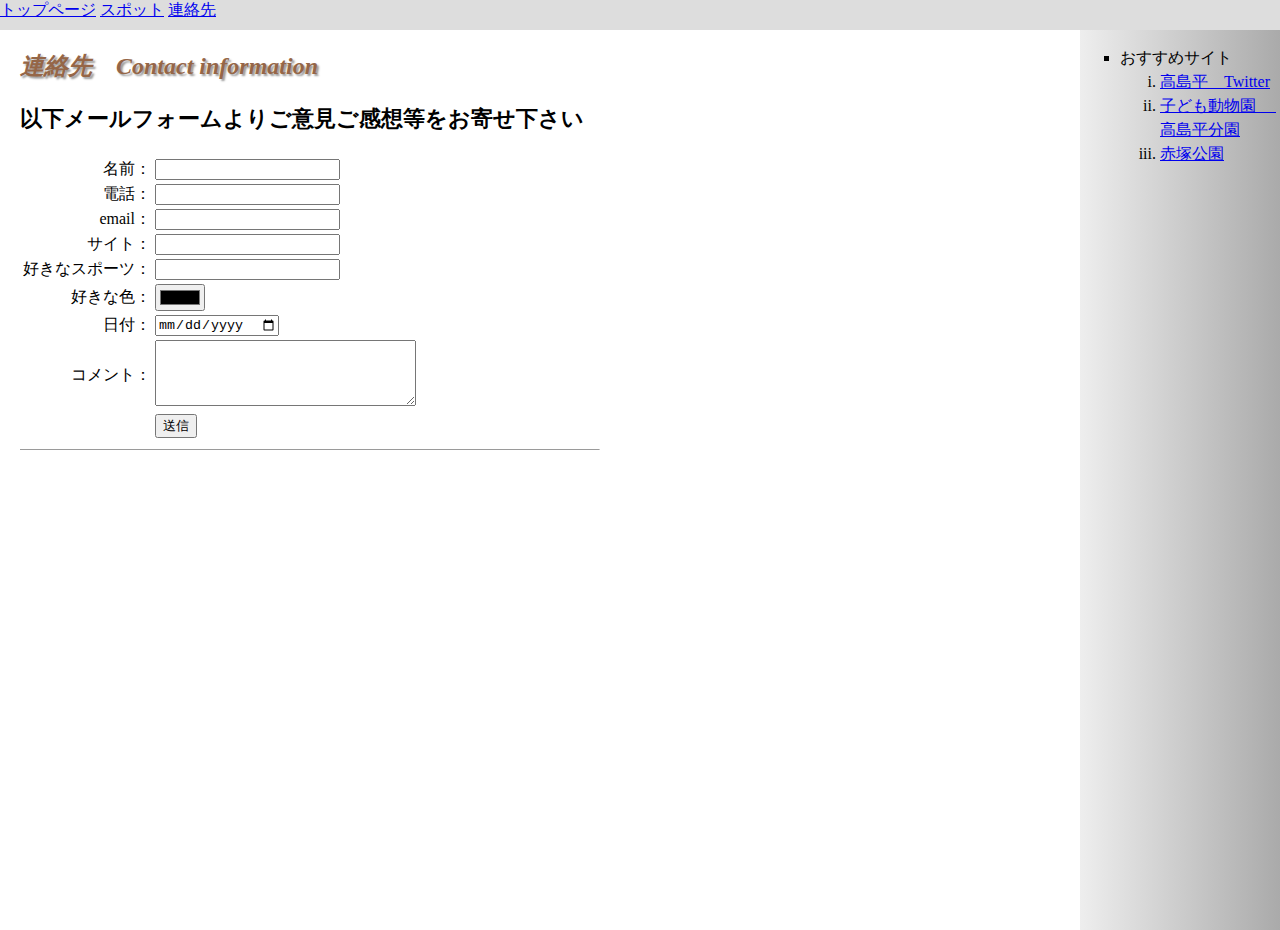
<file: training/contact.html>
﻿<!doctype html> 
<html lang="ja"> 

<head> 
<meta charset="UTF-8" >
<link rel="stylesheet" href="takasima.css" type="text/css">
<title>連絡先</title> 
</head> 

<body>



<nav>
	<a href="takasima.html">トップページ</a>
	<a href="spot.html">スポット</a>
	<a href="contact.html">連絡先</a>
</nav>

<section>
	<h2>連絡先　Contact information</h2>
	<p><h3>以下メールフォームよりご意見ご感想等をお寄せ下さい</h3></p>
	<form method="POST" action="mailto:メールアドレス" enctype="text/plain">
			
	<table>
				
	<tr><td align=right>名前：</td>
	<td><input  name="name" required></td></tr>
					
	<tr><td align=right>電話：</td>
	<td><input  name="tel"></td></tr>
					
	<tr><td align=right>email：</td>
	<td><input name="email" type="email" required></td></tr>
					
	<tr><td align=right>サイト：</td>
	<td><input name="url" type="url"></td></tr>
					
	<tr><td align=right>好きなスポーツ：</td>
	<td><input   name="sports" list="sports">
	<datalist id="sports">
		<option value="サッカー">
		<option value="野球">
		<option value="ゴルフ">
		<option value="ウィンタースポーツ">
		<option value="コンバットスポーツ">
		<option value="陸上競技">
		<option value="サーフィン">
	</datalist>
	</td></tr>
		
	<tr><td align=right>好きな色：</td>
	<td><input name="favorite color" type="color" ></td></tr>
			
	<tr><td align=right>日付：</td>
	<td><input name="date" type="date"></td></tr>
			
	<tr><td align=right>コメント：</td>
	<td><textarea name="comment" required rows=4 cols=30></textarea></td></tr>
					
	<tr><td>
	</td><td><input type="submit" value="送信"></td></tr>
	</table>
	</form>
		
	<hr size=1>

</section>

<aside>

	<ul type="square">
	<li>おすすめサイト
	<ol type="i">
	<li><a href="https://twitter.com/takashimatter" target="_blank">高島平　Twitter</a></li>
	<li><a href="http://www.city.itabashi.tokyo.jp/c_kurashi/000/000167.html" target="_blank">子ども動物園　 高島平分園</a></li>
	<li><a href="http://www.tokyo-park.or.jp/park/format/index005.html" target="_blank">赤塚公園</a></li>
	</ol>
	</li>
	<br>


</aside>




</body> 
</html>
</file>
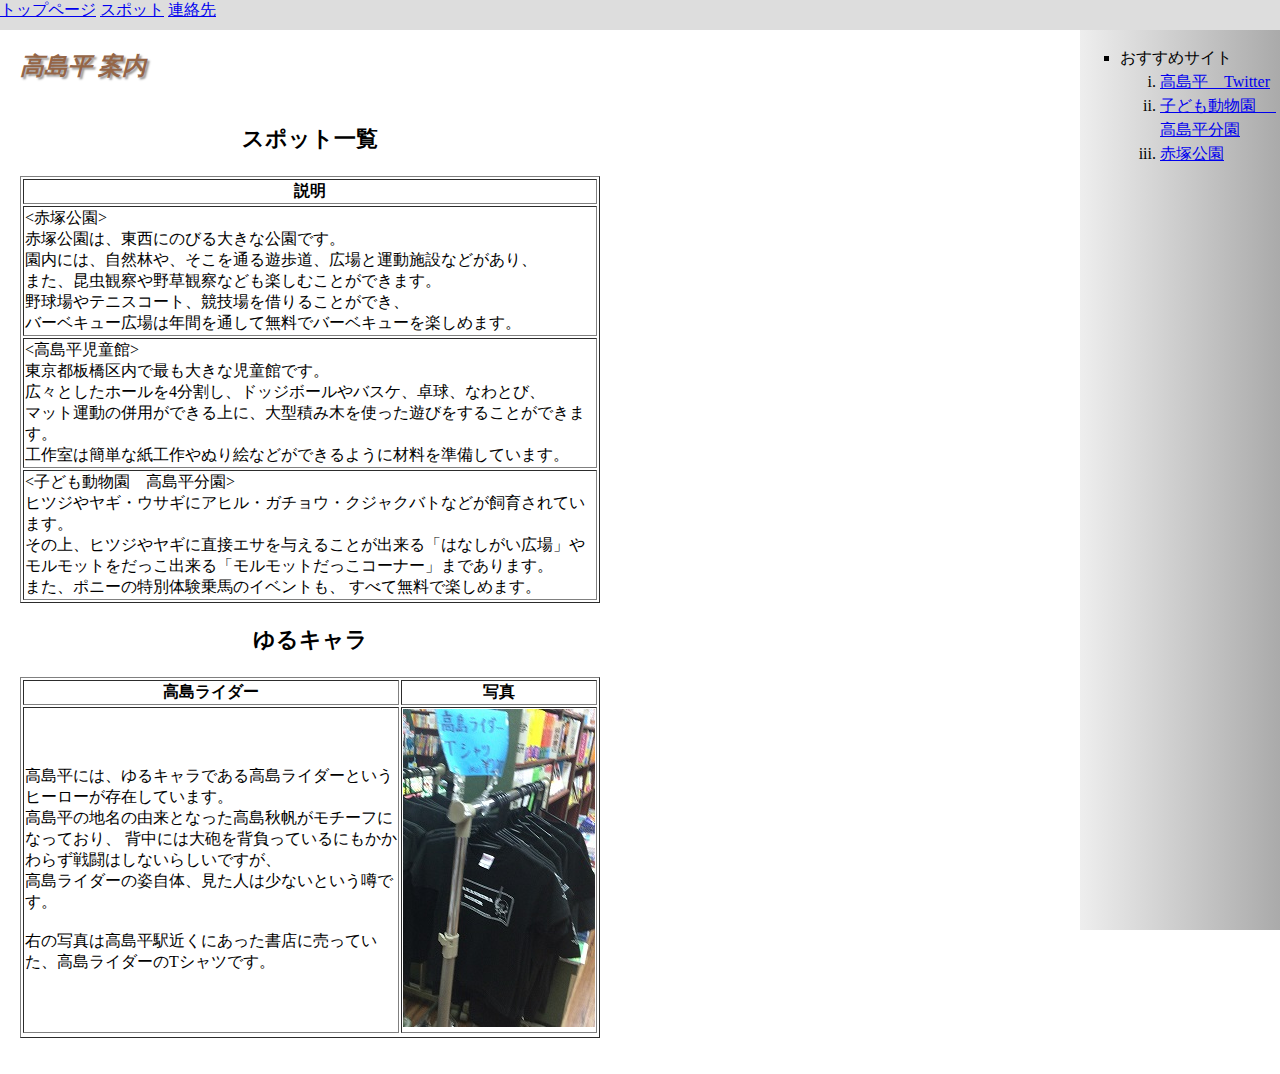
<file: training/spot.html>
﻿<!doctype html> 
<html lang="ja"> 

<head> 
<meta charset="UTF-8" >
<link rel="stylesheet" href="takasima.css" type="text/css">
<title>スポット</title> 
</head> 

<body>


<nav>
	<a href="takasima.html">トップページ</a>
	<a href="spot.html">スポット</a>
	<a href="contact.html">連絡先</a>
</nav>


<section>
	<h2>高島平 案内</h2>

<table border=1>
	<caption><h3>スポット一覧</h3></caption>
	<tr>
	<th>説明</th>
	</tr>

	<tr>
	<td><赤塚公園><br>
赤塚公園は、東西にのびる大きな公園です。<br>
園内には、自然林や、そこを通る遊歩道、広場と運動施設などがあり、<br>
また、昆虫観察や野草観察なども楽しむことができます。<br>
野球場やテニスコート、競技場を借りることができ、<br>
バーベキュー広場は年間を通して無料でバーベキューを楽しめます。<br></td>
	</tr>

	<tr>
	<td><高島平児童館><br>
東京都板橋区内で最も大きな児童館です。<br>
広々としたホールを4分割し、ドッジボールやバスケ、卓球、なわとび、<br>
マット運動の併用ができる上に、大型積み木を使った遊びをすることができます。<br>
工作室は簡単な紙工作やぬり絵などができるように材料を準備しています。<br>
</tr>

	<tr>
	<td><子ども動物園　高島平分園></br>
ヒツジやヤギ・ウサギにアヒル・ガチョウ・クジャクバトなどが飼育されています。<br>
その上、ヒツジやヤギに直接エサを与えることが出来る「はなしがい広場」や<br>
モルモットをだっこ出来る「モルモットだっこコーナー」まであります。<br>
また、ポニーの特別体験乗馬のイベントも、
すべて無料で楽しめます。<br></td>
	</tr>


	</table>



<table border=1>
	<caption><h3>ゆるキャラ</h3></caption>
	<tr>
	<th>高島ライダー</th><th>写真</th>
	</tr>
	<td>
高島平には、ゆるキャラである高島ライダーというヒーローが存在しています。<br>
高島平の地名の由来となった高島秋帆がモチーフになっており、
背中には大砲を背負っているにもかかわらず戦闘はしないらしいですが、<br>
高島ライダーの姿自体、見た人は少ないという噂です。<br><br>
右の写真は高島平駅近くにあった書店に売っていた、高島ライダーのTシャツです。</td>
	<td><img src="image1.JPG" title="高島ライダーTシャツ" alt="高島ライダーTシャツ"></td>
	<tr></table>
<br><br>
</section>


<aside>

	<ul type="square">
	<li>おすすめサイト
	<ol type="i">
	<li><a href="https://twitter.com/takashimatter" target="_blank">高島平　Twitter</a></li>
	<li><a href="http://www.city.itabashi.tokyo.jp/c_kurashi/000/000167.html" target="_blank">子ども動物園　 高島平分園</a></li>
	<li><a href="http://www.tokyo-park.or.jp/park/format/index005.html" target="_blank">赤塚公園</a></li>
	</ol>
	</li>
	<br>


</aside>




</body> 
</html>
</file>
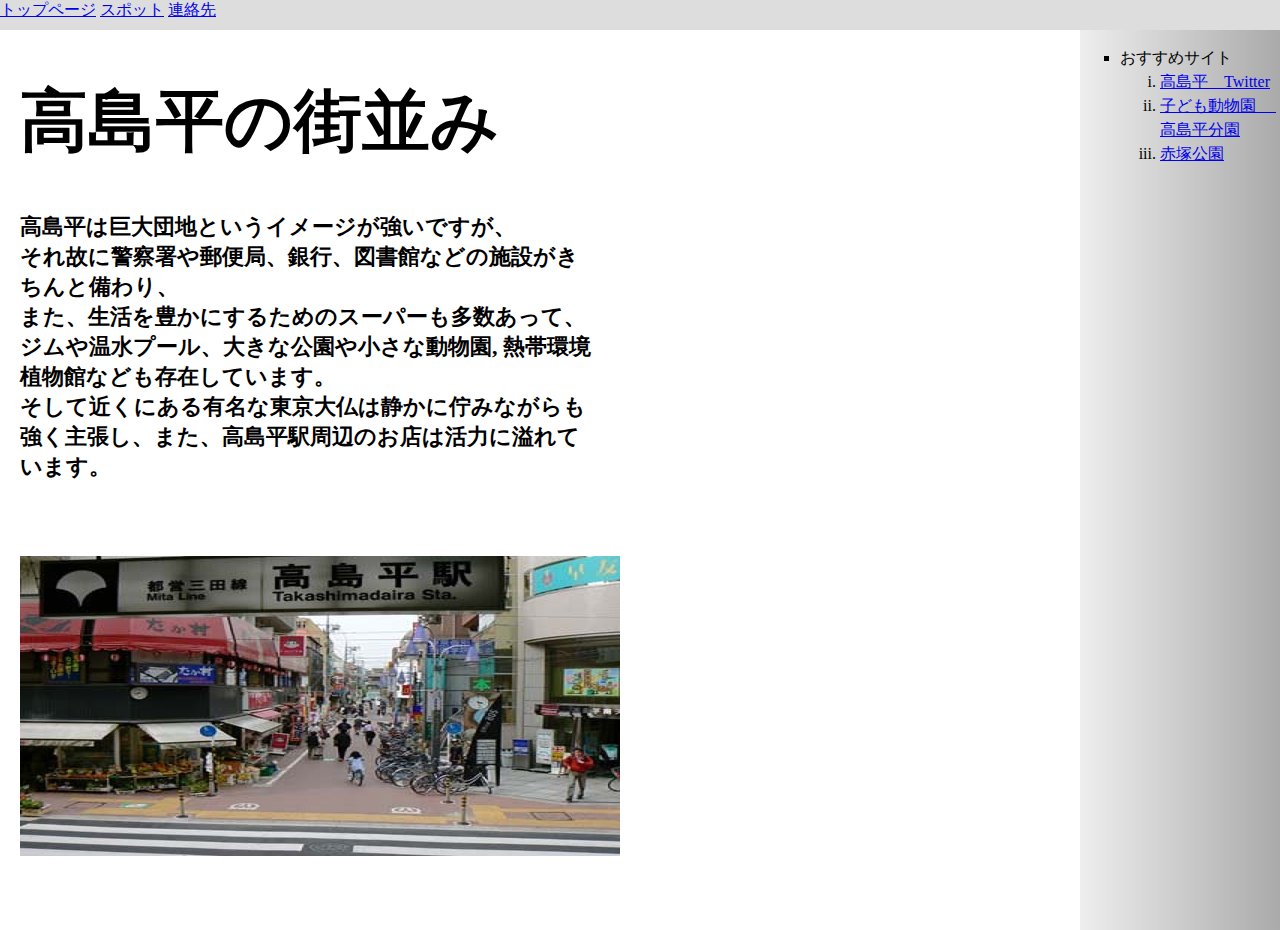
<file: training/takasima.html>
﻿<!doctype html> 
<html lang="ja"> 

<head> 
<meta charset="UTF-8" >
<link rel="stylesheet" href="takasima.css" type="text/css">
<title>高島平案内</title> 
</head> 
<body>
<nav>
<a href="takasima.html">トップページ</a>
        <a href="spot.html">スポット</a>
	<a href="contact.html">連絡先</a>
</nav>

<section>

<article>
<h1>高島平の街並み</h1>
<p>
<h3>高島平は巨大団地というイメージが強いですが、<br>
それ故に警察署や郵便局、銀行、図書館などの施設がきちんと備わり、<br>
また、生活を豊かにするためのスーパーも多数あって、ジムや温水プール、大きな公園や小さな動物園,
熱帯環境植物館なども存在しています。<br>
そして近くにある有名な東京大仏は静かに佇みながらも強く主張し、また、高島平駅周辺のお店は活力に溢れています。<br><br><br></h3>
</p>
</article>

	<img src="takasimadairaeki.jpg"title="高島平駅" alt="高島平駅">

</section>

<aside>

	<ul type="square">
	<li>おすすめサイト
	<ol type="i">
	<li><a href="https://twitter.com/takashimatter" target="_blank">高島平　Twitter</a></li>
	<li><a href="http://www.city.itabashi.tokyo.jp/c_kurashi/000/000167.html" target="_blank">子ども動物園　 高島平分園</a></li>
	<li><a href="http://www.tokyo-park.or.jp/park/format/index005.html" target="_blank">赤塚公園</a></li>
	</ol>
	</li>
	<br>


</aside>






</body>

</html>
</file>
<file: training/takasima.css>
﻿h1{
  font-family:"HGS行書体","ＭＳ ゴシック",cursive;
  font-size:68px;
  font-weight:bold; 
 }


h2{
  font-family: "ヒラギノ角ゴ Pro W3", "ＭＳ ゴシック", sans-serif";
  font-size:18px;
  font-style: italic; 
  font-weight:bold; 
  color:#956647;
  text-shadow: #999 2px 2px 2px;
}

h3{
  font-family:"HGS行書体","ＭＳ ゴシック",cursive;
  font-size:22px;
  font-weight:bold; 
 }




nav{
 position:fixed;
 left:0px;top:0px;
 width:100%;height:30px;
 z-index:1;
 background:#ddd;
}

section{
 position:absolute;
 left:20px;top:30px;
 width:580px;height:900px;
}


footer{
 position:fixed;
 left:0px;bottom:0px; 
 width:100%;height:30px;
 z-index:1;
 background:#ddd;
}

aside{
 position:fixed;
 right:0px;top:30px; 
 width:200px;height:100%;
 z-index:0;
 line-height:150%;

 background:
 linear-gradient(
 90deg,
 #eee 0%,
 #aaa 100%
 );
}


.shadow{
 font-size:11px;
 line-height:120%;
 background: #f0d0f7;
 width:500px;
 padding:10px;
 box-shadow: #444 2px 2px 10px;
}


footer{
 position:fixed;
 left:0px;bottom:0px; 
 width:100%;height:30px;
 z-index:1;
 padding:10px;

 background:
 linear-gradient(
 0deg,
 #eee 0%,
 #aaa 100%
 );
}
</file>
